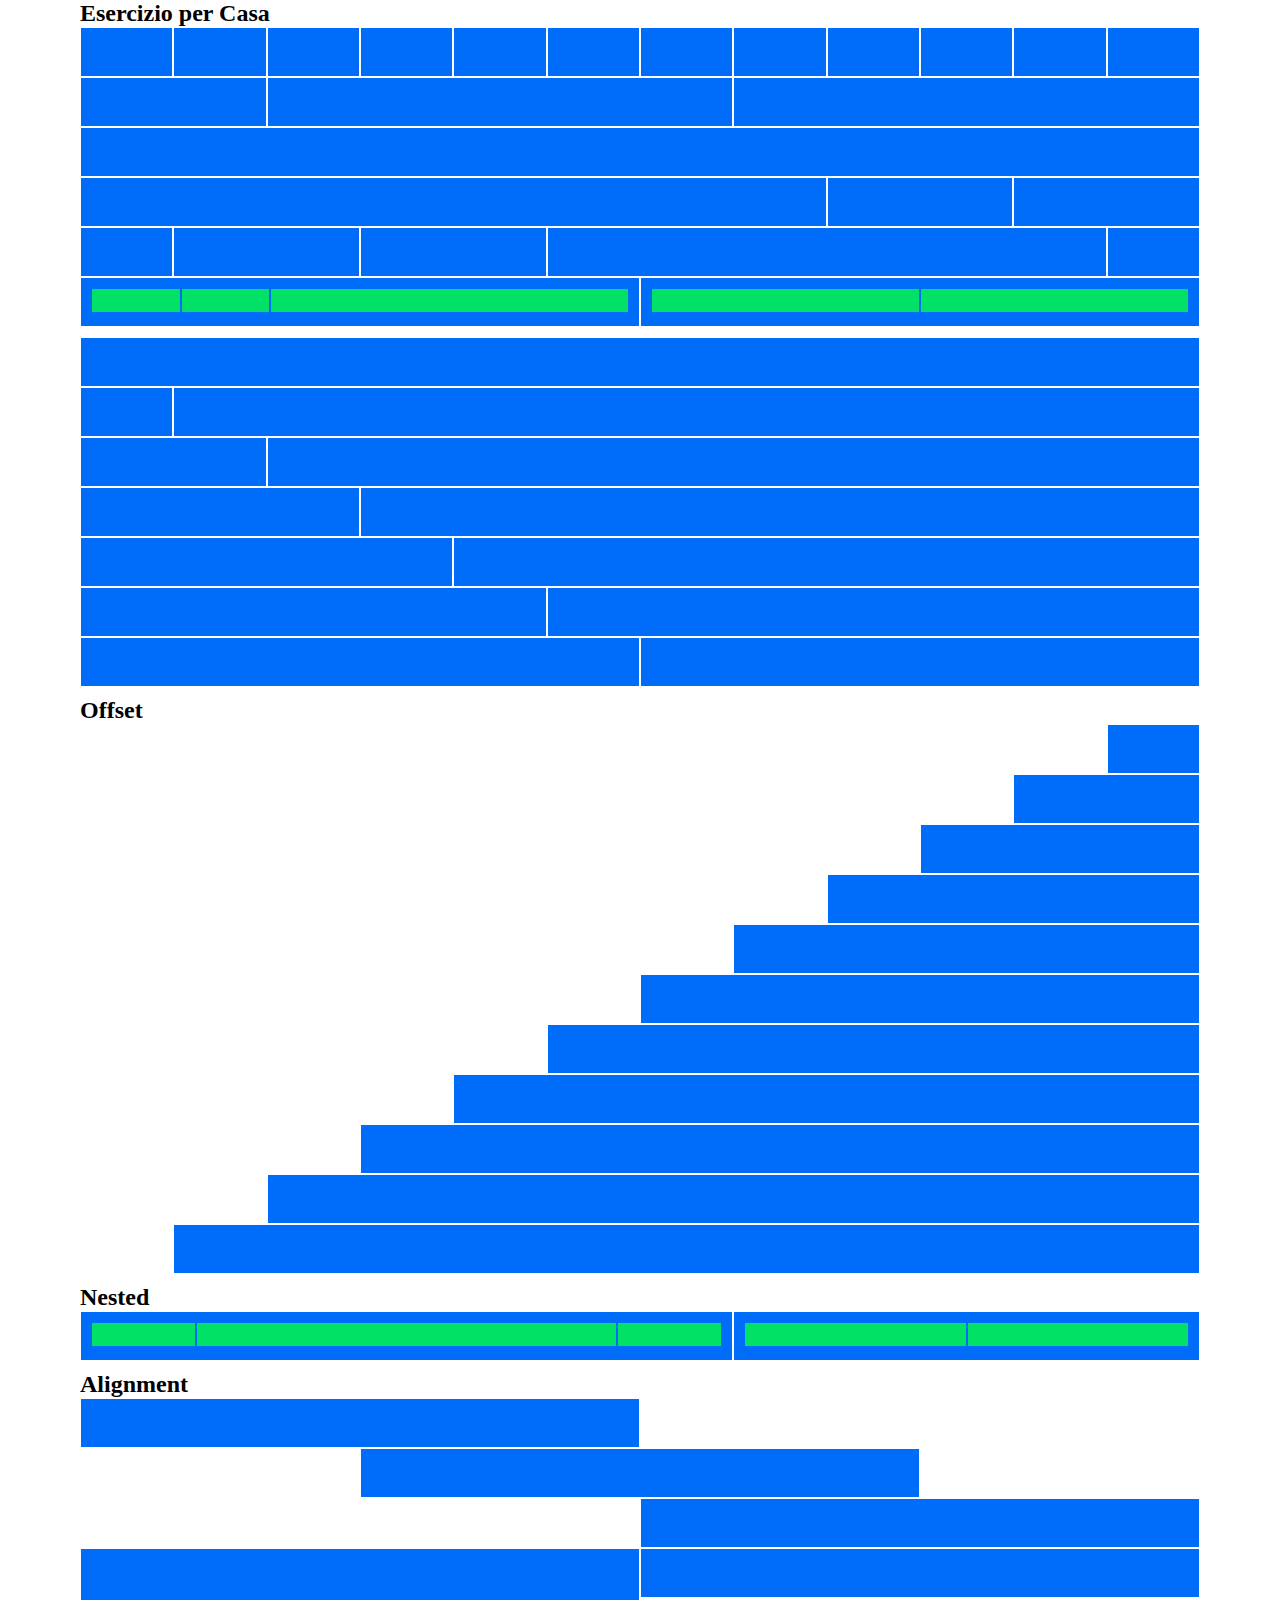
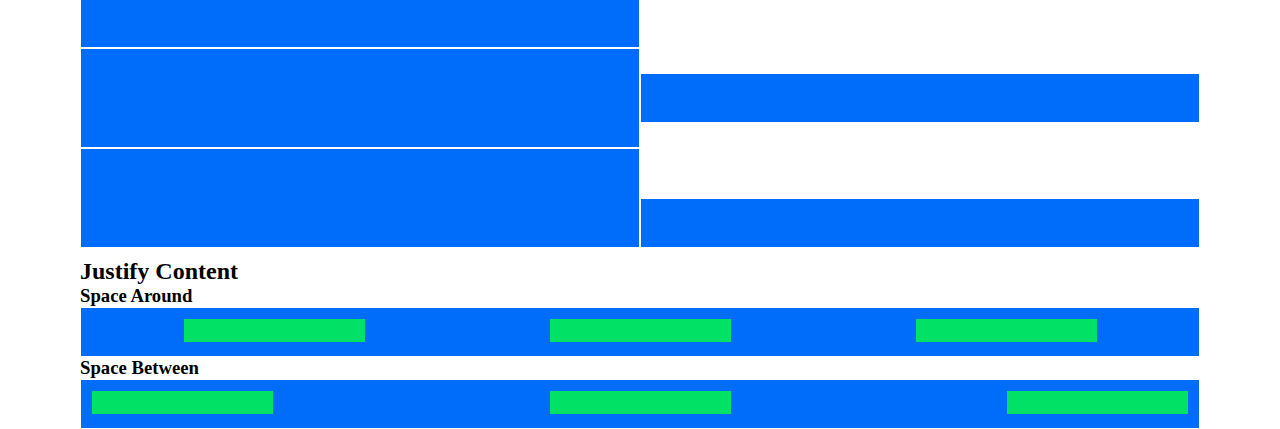
<file: index.html>
<!DOCTYPE html>
<html lang="it">
<head>
    <meta charset="UTF-8">
    <meta name="viewport" content="width=device-width, initial-scale=1.0">
    <title>12Bool</title>
    <link rel="stylesheet" href="css/12bool.css">
    <link rel="stylesheet" href="css/style.css">
</head>
<body>
    <section class="my-container">
        <h2>Esercizio per Casa</h2>
        <div class="margin-bottom">
            <div class="my-row">
                <div class="my-col-1">
                    <div class="box"></div>
                </div>
                <div class="my-col-1">
                    <div class="box"></div>
                </div>
                <div class="my-col-1">
                    <div class="box"></div>
                </div>
                <div class="my-col-1">
                    <div class="box"></div>
                </div>
                <div class="my-col-1">
                    <div class="box"></div>
                </div>
                <div class="my-col-1">
                    <div class="box"></div>
                </div>
                <div class="my-col-1">
                    <div class="box"></div>
                </div>
                <div class="my-col-1">
                    <div class="box"></div>
                </div>
                <div class="my-col-1">
                    <div class="box"></div>
                </div>
                <div class="my-col-1">
                    <div class="box"></div>
                </div>
                <div class="my-col-1">
                    <div class="box"></div>
                </div>
                <div class="my-col-1">
                    <div class="box"></div>
                </div>
            </div>
            <div class="my-row">
                <div class="my-col-2">
                    <div class="box"></div>
                </div>
                <div class="my-col-5">
                    <div class="box"></div>
                </div>
                <div class="my-col-5">
                    <div class="box"></div>
                </div>
            </div>
            <div class="my-row">
                <div class="my-col-12">
                    <div class="box"></div>
                </div>
            </div>
            <div class="my-row">
                <div class="my-col-8">
                    <div class="box"></div>
                </div>
                <div class="my-col-2">
                    <div class="box"></div>
                </div>
                <div class="my-col-2">
                    <div class="box"></div>
                </div>
            </div>
            <div class="my-row">
                <div class="my-col-1">
                    <div class="box"></div>
                </div>
                <div class="my-col-2">
                    <div class="box"></div>
                </div>
                <div class="my-col-2">
                    <div class="box"></div>
                </div>
                <div class="my-col-6">
                    <div class="box"></div>
                </div>
                <div class="my-col-1">
                    <div class="box"></div>
                </div>
            </div>
            <div class="my-row">
                <div class="my-col-6">
                    <div class="box my-row p-10">
                        <div class="my-col-2">
                            <div class="green-box"></div>
                        </div>
                        <div class="my-col-2">
                            <div class="green-box"></div>
                        </div>
                        <div class="my-col-8">
                            <div class="green-box"></div>
                        </div>
                    </div>
                </div>
                <div class="my-col-6">
                    <div class="box my-row p-10">
                        <div class="my-col-6">
                            <div class="green-box"></div>
                        </div>
                        <div class="my-col-6">
                            <div class="green-box"></div>
                        </div>
                    </div>
                </div>
            </div>
        </div>
        <div class="margin-bottom">
            <div class="my-row">
                <div class="my-col-12">
                    <div class="box"></div>
                </div>
            </div>
            <div class="my-row">
                <div class="my-col-1">
                    <div class="box"></div>
                </div>
                <div class="my-col-11">
                    <div class="box"></div>
                </div>
            </div>
            <div class="my-row">
                <div class="my-col-2">
                    <div class="box"></div>
                </div>
                <div class="my-col-10">
                    <div class="box"></div>
                </div>
            </div>
            <div class="my-row">
                <div class="my-col-3">
                    <div class="box"></div>
                </div>
                <div class="my-col-9">
                    <div class="box"></div>
                </div>
            </div>
            <div class="my-row">
                <div class="my-col-4">
                    <div class="box"></div>
                </div>
                <div class="my-col-8">
                    <div class="box"></div>
                </div>
            </div>
            <div class="my-row">
                <div class="my-col-5">
                    <div class="box"></div>
                </div>
                <div class="my-col-7">
                    <div class="box"></div>
                </div>
            </div>
            <div class="my-row">
                <div class="my-col-6">
                    <div class="box"></div>
                </div>
                <div class="my-col-6">
                    <div class="box"></div>
                </div>
            </div>
        </div>
        <h2>Offset</h2>
        <div class="margin-bottom">
            <div class="my-row">
                <div class="my-col-offset-11">
                </div>
                <div class="my-col-1">
                    <div class="box"></div>
                </div>
            </div>
            <div class="my-row">
                <div class="my-col-offset-10">
                </div>
                <div class="my-col-2">
                    <div class="box"></div>
                </div>
            </div>
            <div class="my-row">
                <div class="my-col-offset-9">
                </div>
                <div class="my-col-3">
                    <div class="box"></div>
                </div>
            </div>
            <div class="my-row">
                <div class="my-col-offset-8">
                </div>
                <div class="my-col-4">
                    <div class="box"></div>
                </div>
            </div>
            <div class="my-row">
                <div class="my-col-offset-7">
                </div>
                <div class="my-col-5">
                    <div class="box"></div>
                </div>
            </div>
            <div class="my-row">
                <div class="my-col-offset-6">
                </div>
                <div class="my-col-6">
                    <div class="box"></div>
                </div>
            </div>
            <div class="my-row">
                <div class="my-col-offset-5">
                </div>
                <div class="my-col-7">
                    <div class="box"></div>
                </div>
            </div>
            <div class="my-row">
                <div class="my-col-offset-4">
                </div>
                <div class="my-col-8">
                    <div class="box"></div>
                </div>
            </div>
            <div class="my-row">
                <div class="my-col-offset-3">
                </div>
                <div class="my-col-9">
                    <div class="box"></div>
                </div>
            </div>
            <div class="my-row">
                <div class="my-col-offset-2">
                </div>
                <div class="my-col-10">
                    <div class="box"></div>
                </div>
            </div>
            <div class="my-row">
                <div class="my-col-offset-1">
                </div>
                <div class="my-col-11">
                    <div class="box"></div>
                </div>
            </div>
        </div>
        <h2>Nested</h2>
        <div class="margin-bottom">
            <div class="my-row">
                <div class="my-col-7">
                    <div class="box my-row p-10">
                            <div class="my-col-2">
                                <div class="green-box"></div>
                            </div>
                            <div class="my-col-8">
                                <div class="green-box"></div>
                            </div>
                            <div class="my-col-2">
                                <div class="green-box"></div>
                            </div>
                        </div>
                    </div>
                <div class="my-col-5">
                    <div class="box my-row p-10">
                        <div class="my-col-6">
                            <div class="green-box"></div>
                        </div>
                        <div class="my-col-6">
                            <div class="green-box"></div>
                        </div>
                    </div>
                </div>
            </div>
        </div>
        <h2>Alignment</h2>
        <div class="margin-bottom">
            <div class="my-row">
                <div class="my-col-6">
                    <div class="box"></div>
                </div>
            </div>
            <div class="my-row justify-center">
                <div class="my-col-6">
                    <div class="box"></div>
                </div>
            </div>
            <div class="my-row justify-end">
                <div class="my-col-6">
                    <div class="box"></div>
                </div>
            </div>
            <div class="my-row">
                <div class="my-col-6">
                    <div class="box height"></div>
                </div>
                <div class="my-col-6">
                    <div class="box"></div>
                </div>
            </div>
            <div class="my-row">
                <div class="my-col-6">
                    <div class="box height"></div>
                </div>
                <div class="my-col-6 align-center">
                    <div class="box"></div>
                </div>
            </div>
            <div class="my-row">
                <div class="my-col-6">
                    <div class="box height"></div>
                </div>
                <div class="my-col-6 align-end">
                    <div class="box"></div>
                </div>
            </div>
        </div>
        <h2>Justify Content</h2>
        <h3>Space Around</h3>
        <div class="my-row">
            <div class="my-col-12">
                <div class="box my-row space-around p-10">
                    <div class="my-col-2 green-box"></div>
                    <div class="my-col-2 green-box"></div>
                    <div class="my-col-2 green-box"></div>
                </div>
            </div>
        </div>
        <h3>Space Between</h3>
        <div class="my-row">
            <div class="my-col-12">
                <div class="box my-row space-between p-10">
                    <div class="my-col-2 green-box"></div>
                    <div class="my-col-2 green-box"></div>
                    <div class="my-col-2 green-box"></div>
                </div>
            </div>
        </div>
    </section>
</body>
</html>
</file>
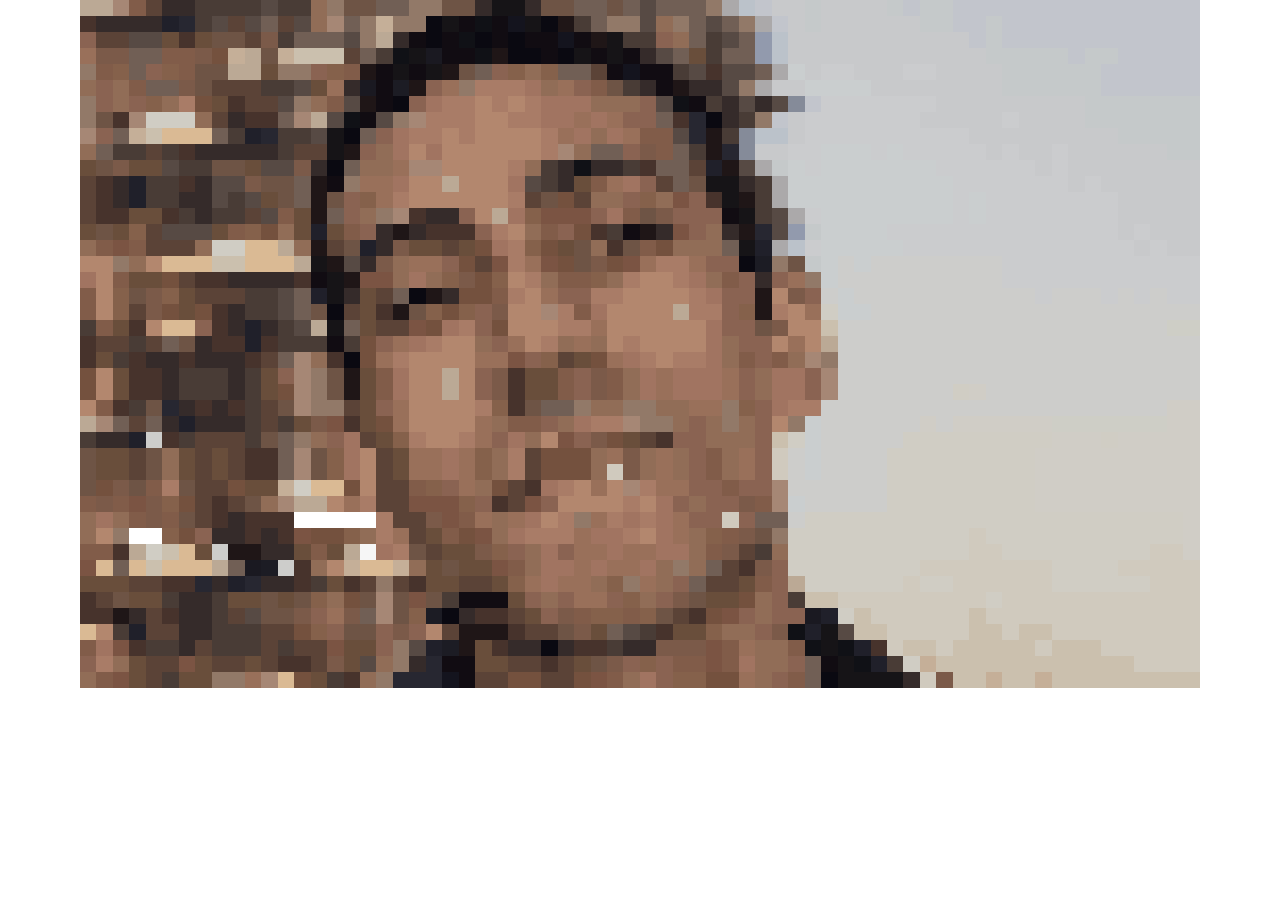
<file: bonus/bonus.html>
<!DOCTYPE html>
<html lang="it">
<head>
    <meta charset="UTF-8">
    <meta name="viewport" content="width=device-width, initial-scale=1.0">
    <title>bonus</title>
    <link rel="stylesheet" href="css/bonus.css">
</head>
<body>
    <section class="my-container">
        <div class="my-row">
            <div class="my-col">
                <div class="box color-34"></div>
            </div>
            <div class="my-col">
                <div class="box color-34"></div>
            </div>
            <div class="my-col">
                <div class="box color-32"></div>
            </div>
            <div class="my-col">
                <div class="box color-31"></div>
            </div>
            <div class="my-col">
                <div class="box color-23"></div>
            </div>
            <div class="my-col">
                <div class="box color-18"></div>
            </div>
            <div class="my-col">
                <div class="box color-18"></div>
            </div>
            <div class="my-col">
                <div class="box color-19"></div>
            </div>
            <div class="my-col">
                <div class="box color-19"></div>
            </div>
            <div class="my-col">
                <div class="box color-19"></div>
            </div>
            <div class="my-col">
                <div class="box color-19"></div>
            </div>
            <div class="my-col">
                <div class="box color-15"></div>
            </div>
            <div class="my-col">
                <div class="box color-19"></div>
            </div>
            <div class="my-col">
                <div class="box color-19"></div>
            </div>
            <div class="my-col">
                <div class="box color-30"></div>
            </div>
            <div class="my-col">
                <div class="box color-21"></div>
            </div>
            <div class="my-col">
                <div class="box color-41"></div>
            </div>
            <div class="my-col">
                <div class="box color-41"></div>
            </div>
            <div class="my-col">
                <div class="box color-8"></div>
            </div>
            <div class="my-col">
                <div class="box color-8"></div>
            </div>
            <div class="my-col">
                <div class="box color-21"></div>
            </div>
            <div class="my-col">
                <div class="box color-21"></div>
            </div>
            <div class="my-col">
                <div class="box color-41"></div>
            </div>
            <div class="my-col">
                <div class="box color-41"></div>
            </div>
            <div class="my-col">
                <div class="box color-18"></div>
            </div>
            <div class="my-col">
                <div class="box color-17"></div>
            </div>
            <div class="my-col">
                <div class="box color-17"></div>
            </div>
            <div class="my-col">
                <div class="box color-18"></div>
            </div>
            <div class="my-col">
                <div class="box color-41"></div>
            </div>
            <div class="my-col">
                <div class="box color-41"></div>
            </div>
            <div class="my-col">
                <div class="box color-8"></div>
            </div>
            <div class="my-col">
                <div class="box color-8"></div>
            </div>
            <div class="my-col">
                <div class="box color-41"></div>
            </div>
            <div class="my-col">
                <div class="box color-8"></div>
            </div>
            <div class="my-col">
                <div class="box color-15"></div>
            </div>
            <div class="my-col">
                <div class="box color-8"></div>
            </div>
            <div class="my-col">
                <div class="box color-8"></div>
            </div>
            <div class="my-col">
                <div class="box color-8"></div>
            </div>
            <div class="my-col">
                <div class="box color-21"></div>
            </div>
            <div class="my-col">
                <div class="box color-22"></div>
            </div>
            <div class="my-col">
                <div class="box color-12"></div>
            </div>
            <div class="my-col">
                <div class="box color-20"></div>
            </div>
            <div class="my-col">
                <div class="box color-53"></div>
            </div>
            <div class="my-col">
                <div class="box color-53"></div>
            </div>
            <div class="my-col">
                <div class="box color-52"></div>
            </div>
            <div class="my-col">
                <div class="box color-53"></div>
            </div>
            <div class="my-col">
                <div class="box color-53"></div>
            </div>
            <div class="my-col">
                <div class="box color-53"></div>
            </div>
            <div class="my-col">
                <div class="box color-53"></div>
            </div>
            <div class="my-col">
                <div class="box color-52"></div>
            </div>
            <div class="my-col">
                <div class="box color-20"></div>
            </div>
            <div class="my-col">
                <div class="box color-52"></div>
            </div>
            <div class="my-col">
                <div class="box color-52"></div>
            </div>
            <div class="my-col">
                <div class="box color-20"></div>
            </div>
            <div class="my-col">
                <div class="box color-20"></div>
            </div>
            <div class="my-col">
                <div class="box color-20"></div>
            </div>
            <div class="my-col">
                <div class="box color-20"></div>
            </div>
            <div class="my-col">
                <div class="box color-20"></div>
            </div>
            <div class="my-col">
                <div class="box color-20"></div>
            </div>
            <div class="my-col">
                <div class="box color-20"></div>
            </div>
            <div class="my-col">
                <div class="box color-20"></div>
            </div>
            <div class="my-col">
                <div class="box color-20"></div>
            </div>
            <div class="my-col">
                <div class="box color-20"></div>
            </div>
            <div class="my-col">
                <div class="box color-20"></div>
            </div>
            <div class="my-col">
                <div class="box color-20"></div>
            </div>
            <div class="my-col">
                <div class="box color-20"></div>
            </div>
            <div class="my-col">
                <div class="box color-20"></div>
            </div>
            <div class="my-col">
                <div class="box color-20"></div>
            </div>
        </div>
        <div class="my-row">
            <div class="my-col">
                <div class="box color-24"></div>
            </div>
            <div class="my-col">
                <div class="box color-18"></div>
            </div>
            <div class="my-col">
                <div class="box color-18"></div>
            </div>
            <div class="my-col">
                <div class="box color-18"></div>
            </div>
            <div class="my-col">
                <div class="box color-18"></div>
            </div>
            <div class="my-col">
                <div class="box color-5"></div>
            </div>
            <div class="my-col">
                <div class="box color-6"></div>
            </div>
            <div class="my-col">
                <div class="box color-19"></div>
            </div>
            <div class="my-col">
                <div class="box color-15"></div>
            </div>
            <div class="my-col">
                <div class="box color-23"></div>
            </div>
            <div class="my-col">
                <div class="box color-15"></div>
            </div>
            <div class="my-col">
                <div class="box color-8"></div>
            </div>
            <div class="my-col">
                <div class="box color-23"></div>
            </div>
            <div class="my-col">
                <div class="box color-15"></div>
            </div>
            <div class="my-col">
                <div class="box color-30"></div>
            </div>
            <div class="my-col">
                <div class="box color-32"></div>
            </div>
            <div class="my-col">
                <div class="box color-8"></div>
            </div>
            <div class="my-col">
                <div class="box color-21"></div>
            </div>
            <div class="my-col">
                <div class="box color-33"></div>
            </div>
            <div class="my-col">
                <div class="box color-21"></div>
            </div>
            <div class="my-col">
                <div class="box color-21"></div>
            </div>
            <div class="my-col">
                <div class="box color-16"></div>
            </div>
            <div class="my-col">
                <div class="box color-17"></div>
            </div>
            <div class="my-col">
                <div class="box color-3"></div>
            </div>
            <div class="my-col">
                <div class="box color-14"></div>
            </div>
            <div class="my-col">
                <div class="box color-3"></div>
            </div>
            <div class="my-col">
                <div class="box color-2"></div>
            </div>
            <div class="my-col">
                <div class="box color-17"></div>
            </div>
            <div class="my-col">
                <div class="box color-16"></div>
            </div>
            <div class="my-col">
                <div class="box color-42"></div>
            </div>
            <div class="my-col">
                <div class="box color-19"></div>
            </div>
            <div class="my-col">
                <div class="box color-8"></div>
            </div>
            <div class="my-col">
                <div class="box color-21"></div>
            </div>
            <div class="my-col">
                <div class="box color-21"></div>
            </div>
            <div class="my-col">
                <div class="box color-15"></div>
            </div>
            <div class="my-col">
                <div class="box color-30"></div>
            </div>
            <div class="my-col">
                <div class="box color-21"></div>
            </div>
            <div class="my-col">
                <div class="box color-8"></div>
            </div>
            <div class="my-col">
                <div class="box color-15"></div>
            </div>
            <div class="my-col">
                <div class="box color-8"></div>
            </div>
            <div class="my-col">
                <div class="box color-21"></div>
            </div>
            <div class="my-col">
                <div class="box color-22"></div>
            </div>
            <div class="my-col">
                <div class="box color-20"></div>
            </div>
            <div class="my-col">
                <div class="box color-53"></div>
            </div>
            <div class="my-col">
                <div class="box color-52"></div>
            </div>
            <div class="my-col">
                <div class="box color-53"></div>
            </div>
            <div class="my-col">
                <div class="box color-53"></div>
            </div>
            <div class="my-col">
                <div class="box color-53"></div>
            </div>
            <div class="my-col">
                <div class="box color-53"></div>
            </div>
            <div class="my-col">
                <div class="box color-53"></div>
            </div>
            <div class="my-col">
                <div class="box color-53"></div>
            </div>
            <div class="my-col">
                <div class="box color-52"></div>
            </div>
            <div class="my-col">
                <div class="box color-52"></div>
            </div>
            <div class="my-col">
                <div class="box color-20"></div>
            </div>
            <div class="my-col">
                <div class="box color-20"></div>
            </div>
            <div class="my-col">
                <div class="box color-52"></div>
            </div>
            <div class="my-col">
                <div class="box color-20"></div>
            </div>
            <div class="my-col">
                <div class="box color-20"></div>
            </div>
            <div class="my-col">
                <div class="box color-20"></div>
            </div>
            <div class="my-col">
                <div class="box color-20"></div>
            </div>
            <div class="my-col">
                <div class="box color-20"></div>
            </div>
            <div class="my-col">
                <div class="box color-20"></div>
            </div>
            <div class="my-col">
                <div class="box color-20"></div>
            </div>
            <div class="my-col">
                <div class="box color-20"></div>
            </div>
            <div class="my-col">
                <div class="box color-20"></div>
            </div>
            <div class="my-col">
                <div class="box color-20"></div>
            </div>
            <div class="my-col">
                <div class="box color-20"></div>
            </div>
            <div class="my-col">
                <div class="box color-20"></div>
            </div>
        </div>
        
        <div class="my-row">
            <div class="my-col">
                <div class="box color-28"></div>
            </div>
            <div class="my-col">
                <div class="box color-23"></div>
            </div>
            <div class="my-col">
                <div class="box color-23"></div>
            </div>
            <div class="my-col">
                <div class="box color-15"></div>
            </div>
            <div class="my-col">
                <div class="box color-15"></div>
            </div>
            <div class="my-col">
                <div class="box color-40"></div>
            </div>
            <div class="my-col">
                <div class="box color-24"></div>
            </div>
            <div class="my-col">
                <div class="box color-40"></div>
            </div>
            <div class="my-col">
                <div class="box color-41"></div>
            </div>
            <div class="my-col">
                <div class="box color-41"></div>
            </div>
            <div class="my-col">
                <div class="box color-23"></div>
            </div>
            <div class="my-col">
                <div class="box color-36"></div>
            </div>
            <div class="my-col">
                <div class="box color-19"></div>
            </div>
            <div class="my-col">
                <div class="box color-8"></div>
            </div>
            <div class="my-col">
                <div class="box color-8"></div>
            </div>
            <div class="my-col">
                <div class="box color-8"></div>
            </div>
            <div class="my-col">
                <div class="box color-15"></div>
            </div>
            <div class="my-col">
                <div class="box color-21"></div>
            </div>
            <div class="my-col">
                <div class="box color-34"></div>
            </div>
            <div class="my-col">
                <div class="box color-18"></div>
            </div>
            <div class="my-col">
                <div class="box color-3"></div>
            </div>
            <div class="my-col">
                <div class="box color-16"></div>
            </div>
            <div class="my-col">
                <div class="box color-3"></div>
            </div>
            <div class="my-col">
                <div class="box color-14"></div>
            </div>
            <div class="my-col">
                <div class="box color-16"></div>
            </div>
            <div class="my-col">
                <div class="box color-3"></div>
            </div>
            <div class="my-col">
                <div class="box color-16"></div>
            </div>
            <div class="my-col">
                <div class="box color-3"></div>
            </div>
            <div class="my-col">
                <div class="box color-3"></div>
            </div>
            <div class="my-col">
                <div class="box color-2"></div>
            </div>
            <div class="my-col">
                <div class="box color-3"></div>
            </div>
            <div class="my-col">
                <div class="box color-42"></div>
            </div>
            <div class="my-col">
                <div class="box color-17"></div>
            </div>
            <div class="my-col">
                <div class="box color-19"></div>
            </div>
            <div class="my-col">
                <div class="box color-19"></div>
            </div>
            <div class="my-col">
                <div class="box color-28"></div>
            </div>
            <div class="my-col">
                <div class="box color-30"></div>
            </div>
            <div class="my-col">
                <div class="box color-8"></div>
            </div>
            <div class="my-col">
                <div class="box color-19"></div>
            </div>
            <div class="my-col">
                <div class="box color-15"></div>
            </div>
            <div class="my-col">
                <div class="box color-8"></div>
            </div>
            <div class="my-col">
                <div class="box color-9"></div>
            </div>
            <div class="my-col">
                <div class="box color-12"></div>
            </div>
            <div class="my-col">
                <div class="box color-53"></div>
            </div>
            <div class="my-col">
                <div class="box color-53"></div>
            </div>
            <div class="my-col">
                <div class="box color-53"></div>
            </div>
            <div class="my-col">
                <div class="box color-53"></div>
            </div>
            <div class="my-col">
                <div class="box color-53"></div>
            </div>
            <div class="my-col">
                <div class="box color-53"></div>
            </div>
            <div class="my-col">
                <div class="box color-53"></div>
            </div>
            <div class="my-col">
                <div class="box color-53"></div>
            </div>
            <div class="my-col">
                <div class="box color-53"></div>
            </div>
            <div class="my-col">
                <div class="box color-53"></div>
            </div>
            <div class="my-col">
                <div class="box color-53"></div>
            </div>
            <div class="my-col">
                <div class="box color-20"></div>
            </div>
            <div class="my-col">
                <div class="box color-52"></div>
            </div>
            <div class="my-col">
                <div class="box color-20"></div>
            </div>
            <div class="my-col">
                <div class="box color-20"></div>
            </div>
            <div class="my-col">
                <div class="box color-20"></div>
            </div>
            <div class="my-col">
                <div class="box color-20"></div>
            </div>
            <div class="my-col">
                <div class="box color-20"></div>
            </div>
            <div class="my-col">
                <div class="box color-20"></div>
            </div>
            <div class="my-col">
                <div class="box color-20"></div>
            </div>
            <div class="my-col">
                <div class="box color-20"></div>
            </div>
            <div class="my-col">
                <div class="box color-20"></div>
            </div>
            <div class="my-col">
                <div class="box color-20"></div>
            </div>
            <div class="my-col">
                <div class="box color-20"></div>
            </div>
            <div class="my-col">
                <div class="box color-20"></div>
            </div>
        </div>
        <div class="my-row">
            <div class="my-col"> <div class="box color-27"></div></div>
            <div class="my-col"> <div class="box color-36"></div></div>
            <div class="my-col"> <div class="box color-36"></div></div>
            <div class="my-col"> <div class="box color-8"></div></div>
            <div class="my-col"> <div class="box color-8"></div></div>
            <div class="my-col"> <div class="box color-31"></div></div>
            <div class="my-col"> <div class="box color-31"></div></div>
            <div class="my-col"> <div class="box color-36"></div></div>
            <div class="my-col"> <div class="box color-38"></div></div>
            <div class="my-col"> <div class="box color-33"></div></div>
            <div class="my-col"> <div class="box color-34"></div></div>
            <div class="my-col"> <div class="box color-41"></div></div>
            <div class="my-col"> <div class="box color-33"></div></div>
            <div class="my-col"> <div class="box color-25"></div></div>
            <div class="my-col"> <div class="box color-25"></div></div>
            <div class="my-col"> <div class="box color-25"></div></div>
            <div class="my-col"> <div class="box color-23"></div></div>
            <div class="my-col"> <div class="box color-8"></div></div>
            <div class="my-col"> <div class="box color-19"></div></div>
            <div class="my-col"> <div class="box color-14"></div></div>
            <div class="my-col"> <div class="box color-17"></div></div>
            <div class="my-col"> <div class="box color-1"></div></div>
            <div class="my-col"> <div class="box color-3"></div></div>
            <div class="my-col"> <div class="box color-3"></div></div>
            <div class="my-col"> <div class="box color-14"></div></div>
            <div class="my-col"> <div class="box color-42"></div></div>
            <div class="my-col"> <div class="box color-16"></div></div>
            <div class="my-col"> <div class="box color-16"></div></div>
            <div class="my-col"> <div class="box color-3"></div></div>
            <div class="my-col"> <div class="box color-16"></div></div>
            <div class="my-col"> <div class="box color-17"></div></div>
            <div class="my-col"> <div class="box color-3"></div></div>
            <div class="my-col"> <div class="box color-17"></div></div>
            <div class="my-col"> <div class="box color-3"></div></div>
            <div class="my-col"> <div class="box color-18"></div></div>
            <div class="my-col"> <div class="box color-15"></div></div>
            <div class="my-col"> <div class="box color-8"></div></div>
            <div class="my-col"> <div class="box color-40"></div></div>
            <div class="my-col"> <div class="box color-19"></div></div>
            <div class="my-col"> <div class="box color-8"></div></div>
            <div class="my-col"> <div class="box color-8"></div></div>
            <div class="my-col"> <div class="box color-9"></div></div>
            <div class="my-col"> <div class="box color-12"></div></div>
            <div class="my-col"> <div class="box color-53"></div></div>
            <div class="my-col"> <div class="box color-53"></div></div>
            <div class="my-col"> <div class="box color-53"></div></div>
            <div class="my-col"> <div class="box color-53"></div></div>
            <div class="my-col"> <div class="box color-53"></div></div>
            <div class="my-col"> <div class="box color-53"></div></div>
            <div class="my-col"> <div class="box color-53"></div></div>
            <div class="my-col"> <div class="box color-53"></div></div>
            <div class="my-col"> <div class="box color-53"></div></div>
            <div class="my-col"> <div class="box color-53"></div></div>
            <div class="my-col"> <div class="box color-53"></div></div>
            <div class="my-col"> <div class="box color-53"></div></div>
            <div class="my-col"> <div class="box color-52"></div></div>
            <div class="my-col"> <div class="box color-52"></div></div>
            <div class="my-col"> <div class="box color-52"></div></div>
            <div class="my-col"> <div class="box color-52"></div></div>
            <div class="my-col"> <div class="box color-52"></div></div>
            <div class="my-col"> <div class="box color-20"></div></div>
            <div class="my-col"> <div class="box color-52"></div></div>
            <div class="my-col"> <div class="box color-52"></div></div>
            <div class="my-col"> <div class="box color-20"></div></div>
            <div class="my-col"> <div class="box color-20"></div></div>
            <div class="my-col"> <div class="box color-20"></div></div>
            <div class="my-col"> <div class="box color-20"></div></div>
            <div class="my-col"> <div class="box color-20"></div></div>
            <div class="my-col"> <div class="box color-21"></div></div>
            <div class="my-col"> <div class="box color-31"></div></div>
            <div class="my-col"> <div class="box color-29"></div></div>
            <div class="my-col"> <div class="box color-8"></div></div>
            <div class="my-col"> <div class="box color-28"></div></div>
            <div class="my-col"> <div class="box color-29"></div></div>
            <div class="my-col"> <div class="box color-31"></div></div>
            <div class="my-col"> <div class="box color-41"></div></div>
            <div class="my-col"> <div class="box color-41"></div></div>
            <div class="my-col"> <div class="box color-34"></div></div>
            <div class="my-col"> <div class="box color-34"></div></div>
            <div class="my-col"> <div class="box color-40"></div></div>
            <div class="my-col"> <div class="box color-21"></div></div>
            <div class="my-col"> <div class="box color-21"></div></div>
            <div class="my-col"> <div class="box color-28"></div></div>
            <div class="my-col"> <div class="box color-29"></div></div>
            <div class="my-col"> <div class="box color-31"></div></div>
            <div class="my-col"> <div class="box color-42"></div></div>
            <div class="my-col"> <div class="box color-3"></div></div>
            <div class="my-col"> <div class="box color-17"></div></div>
            <div class="my-col"> <div class="box color-3"></div></div>
            <div class="my-col"> <div class="box color-17"></div></div>
            <div class="my-col"> <div class="box color-42"></div></div>
            <div class="my-col"> <div class="box color-41"></div></div>
            <div class="my-col"> <div class="box color-8"></div></div>
            <div class="my-col"> <div class="box color-28"></div></div>
            <div class="my-col"> <div class="box color-29"></div></div>
            <div class="my-col"> <div class="box color-30"></div></div>
            <div class="my-col"> <div class="box color-29"></div></div>
            <div class="my-col"> <div class="box color-8"></div></div>
            <div class="my-col"> <div class="box color-8"></div></div>
            <div class="my-col"> <div class="box color-23"></div></div>
            <div class="my-col"> <div class="box color-3"></div></div>
            <div class="my-col"> <div class="box color-2"></div></div>
            <div class="my-col"> <div class="box color-3"></div></div>
            <div class="my-col"> <div class="box color-3"></div></div>
            <div class="my-col"> <div class="box color-19"></div></div>
            <div class="my-col"> <div class="box color-15"></div></div>
            <div class="my-col"> <div class="box color-24"></div></div>
            <div class="my-col"> <div class="box color-15"></div></div>
            <div class="my-col"> <div class="box color-15"></div></div>
            <div class="my-col"> <div class="box color-8"></div></div>
            <div class="my-col"> <div class="box color-22"></div></div>
            <div class="my-col"> <div class="box color-49"></div></div>
            <div class="my-col"> <div class="box color-53"></div></div>
            <div class="my-col"> <div class="box color-51"></div></div>
            <div class="my-col"> <div class="box color-51"></div></div>
            <div class="my-col"> <div class="box color-53"></div></div>
            <div class="my-col"> <div class="box color-53"></div></div>
            <div class="my-col"> <div class="box color-53"></div></div>
            <div class="my-col"> <div class="box color-51"></div></div>
            <div class="my-col"> <div class="box color-51"></div></div>
            <div class="my-col"> <div class="box color-53"></div></div>
            <div class="my-col"> <div class="box color-53"></div></div>
            <div class="my-col"> <div class="box color-53"></div></div>
            <div class="my-col"> <div class="box color-53"></div></div>
            <div class="my-col"> <div class="box color-52"></div></div>
            <div class="my-col"> <div class="box color-52"></div></div>
            <div class="my-col"> <div class="box color-52"></div></div>
            <div class="my-col"> <div class="box color-52"></div></div>
            <div class="my-col"> <div class="box color-52"></div></div>
            <div class="my-col"> <div class="box color-52"></div></div>
            <div class="my-col"> <div class="box color-20"></div></div>
            <div class="my-col"> <div class="box color-20"></div></div>
            <div class="my-col"> <div class="box color-20"></div></div>
            <div class="my-col"> <div class="box color-20"></div></div>
            <div class="my-col"> <div class="box color-20"></div></div>
            <div class="my-col"> <div class="box color-20"></div></div>
            <div class="my-col"> <div class="box color-30"></div></div>
            <div class="my-col"> <div class="box color-28"></div></div>
            <div class="my-col"> <div class="box color-30"></div></div>
            <div class="my-col"> <div class="box color-31"></div></div>
            <div class="my-col"> <div class="box color-8"></div></div>
            <div class="my-col"> <div class="box color-8"></div></div>
            <div class="my-col"> <div class="box color-36"></div></div>
            <div class="my-col"> <div class="box color-41"></div></div>
            <div class="my-col"> <div class="box color-23"></div></div>
            <div class="my-col"> <div class="box color-23"></div></div>
            <div class="my-col"> <div class="box color-23"></div></div>
            <div class="my-col"> <div class="box color-19"></div></div>
            <div class="my-col"> <div class="box color-19"></div></div>
            <div class="my-col"> <div class="box color-15"></div></div>
            <div class="my-col"> <div class="box color-40"></div></div>
            <div class="my-col"> <div class="box color-27"></div></div>
            <div class="my-col"> <div class="box color-18"></div></div>
            <div class="my-col"> <div class="box color-1"></div></div>
            <div class="my-col"> <div class="box color-3"></div></div>
            <div class="my-col"> <div class="box color-4"></div></div>
            <div class="my-col"> <div class="box color-42"></div></div>
            <div class="my-col"> <div class="box color-28"></div></div>
            <div class="my-col"> <div class="box color-27"></div></div>
            <div class="my-col"> <div class="box color-21"></div></div>
            <div class="my-col"> <div class="box color-39"></div></div>
            <div class="my-col"> <div class="box color-39"></div></div>
            <div class="my-col"> <div class="box color-39"></div></div>
            <div class="my-col"> <div class="box color-26"></div></div>
            <div class="my-col"> <div class="box color-30"></div></div>
            <div class="my-col"> <div class="box color-27"></div></div>
            <div class="my-col"> <div class="box color-28"></div></div>
            <div class="my-col"> <div class="box color-31"></div></div>
            <div class="my-col"> <div class="box color-41"></div></div>
            <div class="my-col"> <div class="box color-19"></div></div>
            <div class="my-col"> <div class="box color-18"></div></div>
            <div class="my-col"> <div class="box color-3"></div></div>
            <div class="my-col"> <div class="box color-42"></div></div>
            <div class="my-col"> <div class="box color-18"></div></div>
            <div class="my-col"> <div class="box color-18"></div></div>
            <div class="my-col"> <div class="box color-15"></div></div>
            <div class="my-col"> <div class="box color-21"></div></div>
            <div class="my-col"> <div class="box color-22"></div></div>
            <div class="my-col"> <div class="box color-53"></div></div>
            <div class="my-col"> <div class="box color-53"></div></div>
            <div class="my-col"> <div class="box color-49"></div></div>
            <div class="my-col"> <div class="box color-49"></div></div>
            <div class="my-col"> <div class="box color-49"></div></div>
            <div class="my-col"> <div class="box color-49"></div></div>
            <div class="my-col"> <div class="box color-53"></div></div>
            <div class="my-col"> <div class="box color-53"></div></div>
            <div class="my-col"> <div class="box color-53"></div></div>
            <div class="my-col"> <div class="box color-53"></div></div>
            <div class="my-col"> <div class="box color-53"></div></div>
            <div class="my-col"> <div class="box color-53"></div></div>
            <div class="my-col"> <div class="box color-53"></div></div>
            <div class="my-col"> <div class="box color-53"></div></div>
            <div class="my-col"> <div class="box color-52"></div></div>
            <div class="my-col"> <div class="box color-52"></div></div>
            <div class="my-col"> <div class="box color-52"></div></div>
            <div class="my-col"> <div class="box color-52"></div></div>
            <div class="my-col"> <div class="box color-52"></div></div>
            <div class="my-col"> <div class="box color-52"></div></div>
            <div class="my-col"> <div class="box color-20"></div></div>
            <div class="my-col"> <div class="box color-20"></div></div>
            <div class="my-col"> <div class="box color-20"></div></div>
            <div class="my-col"> <div class="box color-20"></div></div>
            <div class="my-col"> <div class="box color-20"></div></div>
            <div class="my-col"> <div class="box color-20"></div></div>
            <div class="my-col"> <div class="box color-21"></div></div>
            <div class="my-col"> <div class="box color-28"></div></div>
            <div class="my-col"> <div class="box color-30"></div></div>
            <div class="my-col"> <div class="box color-28"></div></div>
            <div class="my-col"> <div class="box color-29"></div></div>
            <div class="my-col"> <div class="box color-30"></div></div>
            <div class="my-col"> <div class="box color-39"></div></div>
            <div class="my-col"> <div class="box color-38"></div></div>
            <div class="my-col"> <div class="box color-40"></div></div>
            <div class="my-col"> <div class="box color-24"></div></div>
            <div class="my-col"> <div class="box color-23"></div></div>
            <div class="my-col"> <div class="box color-23"></div></div>
            <div class="my-col"> <div class="box color-15"></div></div>
            <div class="my-col"> <div class="box color-21"></div></div>
            <div class="my-col"> <div class="box color-30"></div></div>
            <div class="my-col"> <div class="box color-31"></div></div>
            <div class="my-col"> <div class="box color-15"></div></div>
            <div class="my-col"> <div class="box color-42"></div></div>
            <div class="my-col"> <div class="box color-3"></div></div>
            <div class="my-col"> <div class="box color-16"></div></div>
            <div class="my-col"> <div class="box color-28"></div></div>
            <div class="my-col"> <div class="box color-26"></div></div>
            <div class="my-col"> <div class="box color-39"></div></div>
            <div class="my-col"> <div class="box color-39"></div></div>
            <div class="my-col"> <div class="box color-43"></div></div>
            <div class="my-col"> <div class="box color-39"></div></div>
            <div class="my-col"> <div class="box color-43"></div></div>
            <div class="my-col"> <div class="box color-39"></div></div>
            <div class="my-col"> <div class="box color-26"></div></div>
            <div class="my-col"> <div class="box color-26"></div></div>
            <div class="my-col"> <div class="box color-26"></div></div>
            <div class="my-col"> <div class="box color-30"></div></div>
            <div class="my-col"> <div class="box color-30"></div></div>
            <div class="my-col"> <div class="box color-30"></div></div>
            <div class="my-col"> <div class="box color-28"></div></div>
            <div class="my-col"> <div class="box color-15"></div></div>
            <div class="my-col"> <div class="box color-14"></div></div>
            <div class="my-col"> <div class="box color-3"></div></div>
            <div class="my-col"> <div class="box color-19"></div></div>
            <div class="my-col"> <div class="box color-18"></div></div>
            <div class="my-col"> <div class="box color-15"></div></div>
            <div class="my-col"> <div class="box color-18"></div></div>
            <div class="my-col"> <div class="box color-15"></div></div>
            <div class="my-col"> <div class="box color-7"></div></div>
            <div class="my-col"> <div class="box color-20"></div></div>
            <div class="my-col"> <div class="box color-51"></div></div>
            <div class="my-col"> <div class="box color-51"></div></div>
            <div class="my-col"> <div class="box color-51"></div></div>
            <div class="my-col"> <div class="box color-51"></div></div>
            <div class="my-col"> <div class="box color-51"></div></div>
            <div class="my-col"> <div class="box color-51"></div></div>
            <div class="my-col"> <div class="box color-51"></div></div>
            <div class="my-col"> <div class="box color-53"></div></div>
            <div class="my-col"> <div class="box color-53"></div></div>
            <div class="my-col"> <div class="box color-53"></div></div>
            <div class="my-col"> <div class="box color-53"></div></div>
            <div class="my-col"> <div class="box color-53"></div></div>
            <div class="my-col"> <div class="box color-53"></div></div>
            <div class="my-col"> <div class="box color-53"></div></div>
            <div class="my-col"> <div class="box color-53"></div></div>
            <div class="my-col"> <div class="box color-53"></div></div>
            <div class="my-col"> <div class="box color-52"></div></div>
            <div class="my-col"> <div class="box color-52"></div></div>
            <div class="my-col"> <div class="box color-52"></div></div>
            <div class="my-col"> <div class="box color-52"></div></div>
            <div class="my-col"> <div class="box color-52"></div></div>
            <div class="my-col"> <div class="box color-52"></div></div>
            <div class="my-col"> <div class="box color-52"></div></div>
            <div class="my-col"> <div class="box color-21"></div></div>
            <div class="my-col"> <div class="box color-41"></div></div>
            <div class="my-col"> <div class="box color-24"></div></div>
            <div class="my-col"> <div class="box color-32"></div></div>
            <div class="my-col"> <div class="box color-45"></div></div>
            <div class="my-col"> <div class="box color-45"></div></div>
            <div class="my-col"> <div class="box color-45"></div></div>
            <div class="my-col"> <div class="box color-30"></div></div>
            <div class="my-col"> <div class="box color-23"></div></div>
            <div class="my-col"> <div class="box color-18"></div></div>
            <div class="my-col"> <div class="box color-24"></div></div>
            <div class="my-col"> <div class="box color-24"></div></div>
            <div class="my-col"> <div class="box color-8"></div></div>
            <div class="my-col"> <div class="box color-32"></div></div>
            <div class="my-col"> <div class="box color-34"></div></div>
            <div class="my-col"> <div class="box color-15"></div></div>
            <div class="my-col"> <div class="box color-14"></div></div>
            <div class="my-col"> <div class="box color-3"></div></div>
            <div class="my-col"> <div class="box color-15"></div></div>
            <div class="my-col"> <div class="box color-21"></div></div>
            <div class="my-col"> <div class="box color-32"></div></div>
            <div class="my-col"> <div class="box color-39"></div></div>
            <div class="my-col"> <div class="box color-39"></div></div>
            <div class="my-col"> <div class="box color-39"></div></div>
            <div class="my-col"> <div class="box color-43"></div></div>
            <div class="my-col"> <div class="box color-43"></div></div>
            <div class="my-col"> <div class="box color-39"></div></div>
            <div class="my-col"> <div class="box color-39"></div></div>
            <div class="my-col"> <div class="box color-26"></div></div>
            <div class="my-col"> <div class="box color-26"></div></div>
            <div class="my-col"> <div class="box color-27"></div></div>
            <div class="my-col"> <div class="box color-26"></div></div>
            <div class="my-col"> <div class="box color-27"></div></div>
            <div class="my-col"> <div class="box color-28"></div></div>
            <div class="my-col"> <div class="box color-28"></div></div>
            <div class="my-col"> <div class="box color-8"></div></div>
            <div class="my-col"> <div class="box color-24"></div></div>
            <div class="my-col"> <div class="box color-6"></div></div>
            <div class="my-col"> <div class="box color-16"></div></div>
            <div class="my-col"> <div class="box color-18"></div></div>
            <div class="my-col"> <div class="box color-19"></div></div>
            <div class="my-col"> <div class="box color-21"></div></div>
            <div class="my-col"> <div class="box color-20"></div></div>
            <div class="my-col"> <div class="box color-53"></div></div>
            <div class="my-col"> <div class="box color-51"></div></div>
            <div class="my-col"> <div class="box color-51"></div></div>
            <div class="my-col"> <div class="box color-51"></div></div>
            <div class="my-col"> <div class="box color-51"></div></div>
            <div class="my-col"> <div class="box color-51"></div></div>
            <div class="my-col"> <div class="box color-51"></div></div>
            <div class="my-col"> <div class="box color-51"></div></div>
            <div class="my-col"> <div class="box color-53"></div></div>
            <div class="my-col"> <div class="box color-53"></div></div>
            <div class="my-col"> <div class="box color-53"></div></div>
            <div class="my-col"> <div class="box color-53"></div></div>
            <div class="my-col"> <div class="box color-53"></div></div>
            <div class="my-col"> <div class="box color-51"></div></div>
            <div class="my-col"> <div class="box color-53"></div></div>
            <div class="my-col"> <div class="box color-53"></div></div>
            <div class="my-col"> <div class="box color-53"></div></div>
            <div class="my-col"> <div class="box color-53"></div></div>
            <div class="my-col"> <div class="box color-52"></div></div>
            <div class="my-col"> <div class="box color-52"></div></div>
            <div class="my-col"> <div class="box color-52"></div></div>
            <div class="my-col"> <div class="box color-52"></div></div>
            <div class="my-col"> <div class="box color-52"></div></div>
            <div class="my-col"> <div class="box color-52"></div></div>
            <div class="my-col"> <div class="box color-52"></div></div>
            <div class="my-col"> <div class="box color-32"></div></div>
            <div class="my-col"> <div class="box color-28"></div></div>
            <div class="my-col"> <div class="box color-8"></div></div>
            <div class="my-col"> <div class="box color-33"></div></div>
            <div class="my-col"> <div class="box color-25"></div></div>
            <div class="my-col"> <div class="box color-44"></div></div>
            <div class="my-col"> <div class="box color-44"></div></div>
            <div class="my-col"> <div class="box color-44"></div></div>
            <div class="my-col"> <div class="box color-8"></div></div>
            <div class="my-col"> <div class="box color-19"></div></div>
            <div class="my-col"> <div class="box color-5"></div></div>
            <div class="my-col"> <div class="box color-6"></div></div>
            <div class="my-col"> <div class="box color-19"></div></div>
            <div class="my-col"> <div class="box color-19"></div></div>
            <div class="my-col"> <div class="box color-15"></div></div>
            <div class="my-col"> <div class="box color-17"></div></div>
            <div class="my-col"> <div class="box color-16"></div></div>
            <div class="my-col"> <div class="box color-8"></div></div>
            <div class="my-col"> <div class="box color-28"></div></div>
            <div class="my-col"> <div class="box color-26"></div></div>
            <div class="my-col"> <div class="box color-39"></div></div>
            <div class="my-col"> <div class="box color-39"></div></div>
            <div class="my-col"> <div class="box color-43"></div></div>
            <div class="my-col"> <div class="box color-39"></div></div>
            <div class="my-col"> <div class="box color-43"></div></div>
            <div class="my-col"> <div class="box color-43"></div></div>
            <div class="my-col"> <div class="box color-43"></div></div>
            <div class="my-col"> <div class="box color-43"></div></div>
            <div class="my-col"> <div class="box color-39"></div></div>
            <div class="my-col"> <div class="box color-27"></div></div>
            <div class="my-col"> <div class="box color-26"></div></div>
            <div class="my-col"> <div class="box color-30"></div></div>
            <div class="my-col"> <div class="box color-26"></div></div>
            <div class="my-col"> <div class="box color-27"></div></div>
            <div class="my-col"> <div class="box color-31"></div></div>
            <div class="my-col"> <div class="box color-31"></div></div>
            <div class="my-col"> <div class="box color-15"></div></div>
            <div class="my-col"> <div class="box color-6"></div></div>
            <div class="my-col"> <div class="box color-42"></div></div>
            <div class="my-col"> <div class="box color-19"></div></div>
            <div class="my-col"> <div class="box color-7"></div></div>
            <div class="my-col"> <div class="box color-12"></div></div>
            <div class="my-col"> <div class="box color-12"></div></div>
            <div class="my-col"> <div class="box color-53"></div></div>
            <div class="my-col"> <div class="box color-51"></div></div>
            <div class="my-col"> <div class="box color-51"></div></div>
            <div class="my-col"> <div class="box color-51"></div></div>
            <div class="my-col"> <div class="box color-51"></div></div>
            <div class="my-col"> <div class="box color-51"></div></div>
            <div class="my-col"> <div class="box color-51"></div></div>
            <div class="my-col"> <div class="box color-51"></div></div>
            <div class="my-col"> <div class="box color-51"></div></div>
            <div class="my-col"> <div class="box color-51"></div></div>
            <div class="my-col"> <div class="box color-51"></div></div>
            <div class="my-col"> <div class="box color-53"></div></div>
            <div class="my-col"> <div class="box color-53"></div></div>
            <div class="my-col"> <div class="box color-53"></div></div>
            <div class="my-col"> <div class="box color-53"></div></div>
            <div class="my-col"> <div class="box color-53"></div></div>
            <div class="my-col"> <div class="box color-53"></div></div>
            <div class="my-col"> <div class="box color-53"></div></div>
            <div class="my-col"> <div class="box color-53"></div></div>
            <div class="my-col"> <div class="box color-53"></div></div>
            <div class="my-col"> <div class="box color-52"></div></div>
            <div class="my-col"> <div class="box color-52"></div></div>
            <div class="my-col"> <div class="box color-52"></div></div>
            <div class="my-col"> <div class="box color-52"></div></div>
            <div class="my-col"> <div class="box color-52"></div></div>
            <div class="my-col"> <div class="box color-30"></div></div>
            <div class="my-col"> <div class="box color-8"></div></div>
            <div class="my-col"> <div class="box color-19"></div></div>
            <div class="my-col"> <div class="box color-19"></div></div>
            <div class="my-col"> <div class="box color-23"></div></div>
            <div class="my-col"> <div class="box color-19"></div></div>
            <div class="my-col"> <div class="box color-24"></div></div>
            <div class="my-col"> <div class="box color-18"></div></div>
            <div class="my-col"> <div class="box color-18"></div></div>
            <div class="my-col"> <div class="box color-18"></div></div>
            <div class="my-col"> <div class="box color-18"></div></div>
            <div class="my-col"> <div class="box color-18"></div></div>
            <div class="my-col"> <div class="box color-19"></div></div>
            <div class="my-col"> <div class="box color-23"></div></div>
            <div class="my-col"> <div class="box color-23"></div></div>
            <div class="my-col"> <div class="box color-17"></div></div>
            <div class="my-col"> <div class="box color-42"></div></div>
            <div class="my-col"> <div class="box color-28"></div></div>
            <div class="my-col"> <div class="box color-30"></div></div>
            <div class="my-col"> <div class="box color-26"></div></div>
            <div class="my-col"> <div class="box color-43"></div></div>
            <div class="my-col"> <div class="box color-26"></div></div>
            <div class="my-col"> <div class="box color-43"></div></div>
            <div class="my-col"> <div class="box color-43"></div></div>
            <div class="my-col"> <div class="box color-43"></div></div>
            <div class="my-col"> <div class="box color-43"></div></div>
            <div class="my-col"> <div class="box color-43"></div></div>
            <div class="my-col"> <div class="box color-43"></div></div>
            <div class="my-col"> <div class="box color-39"></div></div>
            <div class="my-col"> <div class="box color-32"></div></div>
            <div class="my-col"> <div class="box color-30"></div></div>
            <div class="my-col"> <div class="box color-8"></div></div>
            <div class="my-col"> <div class="box color-8"></div></div>
            <div class="my-col"> <div class="box color-28"></div></div>
            <div class="my-col"> <div class="box color-36"></div></div>
            <div class="my-col"> <div class="box color-31"></div></div>
            <div class="my-col"> <div class="box color-8"></div></div>
            <div class="my-col"> <div class="box color-19"></div></div>
            <div class="my-col"> <div class="box color-42"></div></div>
            <div class="my-col"> <div class="box color-6"></div></div>
            <div class="my-col"> <div class="box color-7"></div></div>
            <div class="my-col"> <div class="box color-53"></div></div>
            <div class="my-col"> <div class="box color-53"></div></div>
            <div class="my-col"> <div class="box color-51"></div></div>
            <div class="my-col"> <div class="box color-51"></div></div>
            <div class="my-col"> <div class="box color-49"></div></div>
            <div class="my-col"> <div class="box color-49"></div></div>
            <div class="my-col"> <div class="box color-49"></div></div>
            <div class="my-col"> <div class="box color-51"></div></div>
            <div class="my-col"> <div class="box color-49"></div></div>
            <div class="my-col"> <div class="box color-51"></div></div>
            <div class="my-col"> <div class="box color-51"></div></div>
            <div class="my-col"> <div class="box color-51"></div></div>
            <div class="my-col"> <div class="box color-51"></div></div>
            <div class="my-col"> <div class="box color-51"></div></div>
            <div class="my-col"> <div class="box color-53"></div></div>
            <div class="my-col"> <div class="box color-51"></div></div>
            <div class="my-col"> <div class="box color-53"></div></div>
            <div class="my-col"> <div class="box color-53"></div></div>
            <div class="my-col"> <div class="box color-51"></div></div>
            <div class="my-col"> <div class="box color-53"></div></div>
            <div class="my-col"> <div class="box color-53"></div></div>
            <div class="my-col"> <div class="box color-53"></div></div>
            <div class="my-col"> <div class="box color-53"></div></div>
            <div class="my-col"> <div class="box color-53"></div></div>
            <div class="my-col"> <div class="box color-53"></div></div>
            <div class="my-col"> <div class="box color-52"></div></div>
            <div class="my-col"> <div class="box color-52"></div></div>
            <div class="my-col"> <div class="box color-40"></div></div>
            <div class="my-col"> <div class="box color-41"></div></div>
            <div class="my-col"> <div class="box color-36"></div></div>
            <div class="my-col"> <div class="box color-40"></div></div>
            <div class="my-col"> <div class="box color-40"></div></div>
            <div class="my-col"> <div class="box color-15"></div></div>
            <div class="my-col"> <div class="box color-19"></div></div>
            <div class="my-col"> <div class="box color-19"></div></div>
            <div class="my-col"> <div class="box color-41"></div></div>
            <div class="my-col"> <div class="box color-41"></div></div>
            <div class="my-col"> <div class="box color-40"></div></div>
            <div class="my-col"> <div class="box color-15"></div></div>
            <div class="my-col"> <div class="box color-15"></div></div>
            <div class="my-col"> <div class="box color-36"></div></div>
            <div class="my-col"> <div class="box color-18"></div></div>
            <div class="my-col"> <div class="box color-16"></div></div>
            <div class="my-col"> <div class="box color-8"></div></div>
            <div class="my-col"> <div class="box color-30"></div></div>
            <div class="my-col"> <div class="box color-30"></div></div>
            <div class="my-col"> <div class="box color-27"></div></div>
            <div class="my-col"> <div class="box color-32"></div></div>
            <div class="my-col"> <div class="box color-32"></div></div>
            <div class="my-col"> <div class="box color-43"></div></div>
            <div class="my-col"> <div class="box color-43"></div></div>
            <div class="my-col"> <div class="box color-43"></div></div>
            <div class="my-col"> <div class="box color-43"></div></div>
            <div class="my-col"> <div class="box color-39"></div></div>
            <div class="my-col"> <div class="box color-30"></div></div>
            <div class="my-col"> <div class="box color-19"></div></div>
            <div class="my-col"> <div class="box color-18"></div></div>
            <div class="my-col"> <div class="box color-14"></div></div>
            <div class="my-col"> <div class="box color-18"></div></div>
            <div class="my-col"> <div class="box color-18"></div></div>
            <div class="my-col"> <div class="box color-19"></div></div>
            <div class="my-col"> <div class="box color-24"></div></div>
            <div class="my-col"> <div class="box color-8"></div></div>
            <div class="my-col"> <div class="box color-8"></div></div>
            <div class="my-col"> <div class="box color-23"></div></div>
            <div class="my-col"> <div class="box color-5"></div></div>
            <div class="my-col"> <div class="box color-42"></div></div>
            <div class="my-col"> <div class="box color-15"></div></div>
            <div class="my-col"> <div class="box color-22"></div></div>
            <div class="my-col"> <div class="box color-52"></div></div>
            <div class="my-col"> <div class="box color-49"></div></div>
            <div class="my-col"> <div class="box color-51"></div></div>
            <div class="my-col"> <div class="box color-49"></div></div>
            <div class="my-col"> <div class="box color-49"></div></div>
            <div class="my-col"> <div class="box color-49"></div></div>
            <div class="my-col"> <div class="box color-49"></div></div>
            <div class="my-col"> <div class="box color-49"></div></div>
            <div class="my-col"> <div class="box color-49"></div></div>
            <div class="my-col"> <div class="box color-49"></div></div>
            <div class="my-col"> <div class="box color-51"></div></div>
            <div class="my-col"> <div class="box color-51"></div></div>
            <div class="my-col"> <div class="box color-51"></div></div>
            <div class="my-col"> <div class="box color-51"></div></div>
            <div class="my-col"> <div class="box color-51"></div></div>
            <div class="my-col"> <div class="box color-51"></div></div>
            <div class="my-col"> <div class="box color-53"></div></div>
            <div class="my-col"> <div class="box color-51"></div></div>
            <div class="my-col"> <div class="box color-53"></div></div>
            <div class="my-col"> <div class="box color-53"></div></div>
            <div class="my-col"> <div class="box color-53"></div></div>
            <div class="my-col"> <div class="box color-53"></div></div>
            <div class="my-col"> <div class="box color-53"></div></div>
            <div class="my-col"> <div class="box color-53"></div></div>
            <div class="my-col"> <div class="box color-53"></div></div>
            <div class="my-col"> <div class="box color-53"></div></div>
            <div class="my-col"> <div class="box color-23"></div></div>
            <div class="my-col"> <div class="box color-24"></div></div>
            <div class="my-col"> <div class="box color-18"></div></div>
            <div class="my-col"> <div class="box color-5"></div></div>
            <div class="my-col"> <div class="box color-19"></div></div>
            <div class="my-col"> <div class="box color-19"></div></div>
            <div class="my-col"> <div class="box color-24"></div></div>
            <div class="my-col"> <div class="box color-18"></div></div>
            <div class="my-col"> <div class="box color-15"></div></div>
            <div class="my-col"> <div class="box color-15"></div></div>
            <div class="my-col"> <div class="box color-36"></div></div>
            <div class="my-col"> <div class="box color-41"></div></div>
            <div class="my-col"> <div class="box color-41"></div></div>
            <div class="my-col"> <div class="box color-8"></div></div>
            <div class="my-col"> <div class="box color-42"></div></div>
            <div class="my-col"> <div class="box color-3"></div></div>
            <div class="my-col"> <div class="box color-21"></div></div>
            <div class="my-col"> <div class="box color-27"></div></div>
            <div class="my-col"> <div class="box color-27"></div></div>
            <div class="my-col"> <div class="box color-26"></div></div>
            <div class="my-col"> <div class="box color-43"></div></div>
            <div class="my-col"> <div class="box color-43"></div></div>
            <div class="my-col"> <div class="box color-34"></div></div>
            <div class="my-col"> <div class="box color-43"></div></div>
            <div class="my-col"> <div class="box color-43"></div></div>
            <div class="my-col"> <div class="box color-43"></div></div>
            <div class="my-col"> <div class="box color-26"></div></div>
            <div class="my-col"> <div class="box color-15"></div></div>
            <div class="my-col"> <div class="box color-19"></div></div>
            <div class="my-col"> <div class="box color-18"></div></div>
            <div class="my-col"> <div class="box color-40"></div></div>
            <div class="my-col"> <div class="box color-31"></div></div>
            <div class="my-col"> <div class="box color-27"></div></div>
            <div class="my-col"> <div class="box color-26"></div></div>
            <div class="my-col"> <div class="box color-28"></div></div>
            <div class="my-col"> <div class="box color-23"></div></div>
            <div class="my-col"> <div class="box color-8"></div></div>
            <div class="my-col"> <div class="box color-41"></div></div>
            <div class="my-col"> <div class="box color-17"></div></div>
            <div class="my-col"> <div class="box color-17"></div></div>
            <div class="my-col"> <div class="box color-18"></div></div>
            <div class="my-col"> <div class="box color-19"></div></div>
            <div class="my-col"> <div class="box color-22"></div></div>
            <div class="my-col"> <div class="box color-49"></div></div>
            <div class="my-col"> <div class="box color-49"></div></div>
            <div class="my-col"> <div class="box color-49"></div></div>
            <div class="my-col"> <div class="box color-49"></div></div>
            <div class="my-col"> <div class="box color-49"></div></div>
            <div class="my-col"> <div class="box color-49"></div></div>
            <div class="my-col"> <div class="box color-49"></div></div>
            <div class="my-col"> <div class="box color-49"></div></div>
            <div class="my-col"> <div class="box color-49"></div></div>
            <div class="my-col"> <div class="box color-49"></div></div>
            <div class="my-col"> <div class="box color-51"></div></div>
            <div class="my-col"> <div class="box color-51"></div></div>
            <div class="my-col"> <div class="box color-51"></div></div>
            <div class="my-col"> <div class="box color-51"></div></div>
            <div class="my-col"> <div class="box color-51"></div></div>
            <div class="my-col"> <div class="box color-51"></div></div>
            <div class="my-col"> <div class="box color-51"></div></div>
            <div class="my-col"> <div class="box color-53"></div></div>
            <div class="my-col"> <div class="box color-51"></div></div>
            <div class="my-col"> <div class="box color-53"></div></div>
            <div class="my-col"> <div class="box color-53"></div></div>
            <div class="my-col"> <div class="box color-53"></div></div>
            <div class="my-col"> <div class="box color-53"></div></div>
            <div class="my-col"> <div class="box color-53"></div></div>
            <div class="my-col"> <div class="box color-53"></div></div>
            <div class="my-col"> <div class="box color-23"></div></div>
            <div class="my-col"> <div class="box color-24"></div></div>
            <div class="my-col"> <div class="box color-18"></div></div>
            <div class="my-col"> <div class="box color-5"></div></div>
            <div class="my-col"> <div class="box color-19"></div></div>
            <div class="my-col"> <div class="box color-19"></div></div>
            <div class="my-col"> <div class="box color-18"></div></div>
            <div class="my-col"> <div class="box color-18"></div></div>
            <div class="my-col"> <div class="box color-15"></div></div>
            <div class="my-col"> <div class="box color-19"></div></div>
            <div class="my-col"> <div class="box color-15"></div></div>
            <div class="my-col"> <div class="box color-40"></div></div>
            <div class="my-col"> <div class="box color-41"></div></div>
            <div class="my-col"> <div class="box color-8"></div></div>
            <div class="my-col"> <div class="box color-42"></div></div>
            <div class="my-col"> <div class="box color-41"></div></div>
            <div class="my-col"> <div class="box color-28"></div></div>
            <div class="my-col"> <div class="box color-29"></div></div>
            <div class="my-col"> <div class="box color-27"></div></div>
            <div class="my-col"> <div class="box color-39"></div></div>
            <div class="my-col"> <div class="box color-43"></div></div>
            <div class="my-col"> <div class="box color-43"></div></div>
            <div class="my-col"> <div class="box color-43"></div></div>
            <div class="my-col"> <div class="box color-43"></div></div>
            <div class="my-col"> <div class="box color-43"></div></div>
            <div class="my-col"> <div class="box color-43"></div></div>
            <div class="my-col"> <div class="box color-39"></div></div>
            <div class="my-col"> <div class="box color-23"></div></div>
            <div class="my-col"> <div class="box color-41"></div></div>
            <div class="my-col"> <div class="box color-38"></div></div>
            <div class="my-col"> <div class="box color-23"></div></div>
            <div class="my-col"> <div class="box color-30"></div></div>
            <div class="my-col"> <div class="box color-30"></div></div>
            <div class="my-col"> <div class="box color-28"></div></div>
            <div class="my-col"> <div class="box color-29"></div></div>
            <div class="my-col"> <div class="box color-30"></div></div>
            <div class="my-col"> <div class="box color-35"></div></div>
            <div class="my-col"> <div class="box color-28"></div></div>
            <div class="my-col"> <div class="box color-24"></div></div>
            <div class="my-col"> <div class="box color-17"></div></div>
            <div class="my-col"> <div class="box color-42"></div></div>
            <div class="my-col"> <div class="box color-19"></div></div>
            <div class="my-col"> <div class="box color-22"></div></div>
            <div class="my-col"> <div class="box color-49"></div></div>
            <div class="my-col"> <div class="box color-49"></div></div>
            <div class="my-col"> <div class="box color-49"></div></div>
            <div class="my-col"> <div class="box color-49"></div></div>
            <div class="my-col"> <div class="box color-49"></div></div>
            <div class="my-col"> <div class="box color-49"></div></div>
            <div class="my-col"> <div class="box color-49"></div></div>
            <div class="my-col"> <div class="box color-49"></div></div>
            <div class="my-col"> <div class="box color-49"></div></div>
            <div class="my-col"> <div class="box color-49"></div></div>
            <div class="my-col"> <div class="box color-51"></div></div>
            <div class="my-col"> <div class="box color-49"></div></div>
            <div class="my-col"> <div class="box color-51"></div></div>
            <div class="my-col"> <div class="box color-51"></div></div>
            <div class="my-col"> <div class="box color-51"></div></div>
            <div class="my-col"> <div class="box color-51"></div></div>
            <div class="my-col"> <div class="box color-51"></div></div>
            <div class="my-col"> <div class="box color-51"></div></div>
            <div class="my-col"> <div class="box color-51"></div></div>
            <div class="my-col"> <div class="box color-51"></div></div>
            <div class="my-col"> <div class="box color-53"></div></div>
            <div class="my-col"> <div class="box color-53"></div></div>
            <div class="my-col"> <div class="box color-53"></div></div>
            <div class="my-col"> <div class="box color-53"></div></div>
            <div class="my-col"> <div class="box color-53"></div></div>
            <div class="my-col"> <div class="box color-23"></div></div>
            <div class="my-col"> <div class="box color-24"></div></div>
            <div class="my-col"> <div class="box color-24"></div></div>
            <div class="my-col"> <div class="box color-40"></div></div>
            <div class="my-col"> <div class="box color-40"></div></div>
            <div class="my-col"> <div class="box color-24"></div></div>
            <div class="my-col"> <div class="box color-19"></div></div>
            <div class="my-col"> <div class="box color-18"></div></div>
            <div class="my-col"> <div class="box color-19"></div></div>
            <div class="my-col"> <div class="box color-19"></div></div>
            <div class="my-col"> <div class="box color-23"></div></div>
            <div class="my-col"> <div class="box color-15"></div></div>
            <div class="my-col"> <div class="box color-31"></div></div>
            <div class="my-col"> <div class="box color-40"></div></div>
            <div class="my-col"> <div class="box color-42"></div></div>
            <div class="my-col"> <div class="box color-8"></div></div>
            <div class="my-col"> <div class="box color-28"></div></div>
            <div class="my-col"> <div class="box color-30"></div></div>
            <div class="my-col"> <div class="box color-21"></div></div>
            <div class="my-col"> <div class="box color-32"></div></div>
            <div class="my-col"> <div class="box color-24"></div></div>
            <div class="my-col"> <div class="box color-18"></div></div>
            <div class="my-col"> <div class="box color-18"></div></div>
            <div class="my-col"> <div class="box color-28"></div></div>
            <div class="my-col"> <div class="box color-43"></div></div>
            <div class="my-col"> <div class="box color-34"></div></div>
            <div class="my-col"> <div class="box color-26"></div></div>
            <div class="my-col"> <div class="box color-29"></div></div>
            <div class="my-col"> <div class="box color-35"></div></div>
            <div class="my-col"> <div class="box color-35"></div></div>
            <div class="my-col"> <div class="box color-35"></div></div>
            <div class="my-col"> <div class="box color-28"></div></div>
            <div class="my-col"> <div class="box color-26"></div></div>
            <div class="my-col"> <div class="box color-31"></div></div>
            <div class="my-col"> <div class="box color-41"></div></div>
            <div class="my-col"> <div class="box color-36"></div></div>
            <div class="my-col"> <div class="box color-28"></div></div>
            <div class="my-col"> <div class="box color-28"></div></div>
            <div class="my-col"> <div class="box color-28"></div></div>
            <div class="my-col"> <div class="box color-3"></div></div>
            <div class="my-col"> <div class="box color-17"></div></div>
            <div class="my-col"> <div class="box color-19"></div></div>
            <div class="my-col"> <div class="box color-15"></div></div>
            <div class="my-col"> <div class="box color-22"></div></div>
            <div class="my-col"> <div class="box color-51"></div></div>
            <div class="my-col"> <div class="box color-49"></div></div>
            <div class="my-col"> <div class="box color-49"></div></div>
            <div class="my-col"> <div class="box color-49"></div></div>
            <div class="my-col"> <div class="box color-49"></div></div>
            <div class="my-col"> <div class="box color-49"></div></div>
            <div class="my-col"> <div class="box color-49"></div></div>
            <div class="my-col"> <div class="box color-49"></div></div>
            <div class="my-col"> <div class="box color-49"></div></div>
            <div class="my-col"> <div class="box color-51"></div></div>
            <div class="my-col"> <div class="box color-49"></div></div>
            <div class="my-col"> <div class="box color-51"></div></div>
            <div class="my-col"> <div class="box color-51"></div></div>
            <div class="my-col"> <div class="box color-51"></div></div>
            <div class="my-col"> <div class="box color-51"></div></div>
            <div class="my-col"> <div class="box color-51"></div></div>
            <div class="my-col"> <div class="box color-51"></div></div>
            <div class="my-col"> <div class="box color-51"></div></div>
            <div class="my-col"> <div class="box color-51"></div></div>
            <div class="my-col"> <div class="box color-53"></div></div>
            <div class="my-col"> <div class="box color-53"></div></div>
            <div class="my-col"> <div class="box color-53"></div></div>
            <div class="my-col"> <div class="box color-53"></div></div>
            <div class="my-col"> <div class="box color-53"></div></div>
            <div class="my-col"> <div class="box color-40"></div></div>
            <div class="my-col"> <div class="box color-41"></div></div>
            <div class="my-col"> <div class="box color-40"></div></div>
            <div class="my-col"> <div class="box color-29"></div></div>
            <div class="my-col"> <div class="box color-23"></div></div>
            <div class="my-col"> <div class="box color-15"></div></div>
            <div class="my-col"> <div class="box color-15"></div></div>
            <div class="my-col"> <div class="box color-15"></div></div>
            <div class="my-col"> <div class="box color-40"></div></div>
            <div class="my-col"> <div class="box color-31"></div></div>
            <div class="my-col"> <div class="box color-29"></div></div>
            <div class="my-col"> <div class="box color-38"></div></div>
            <div class="my-col"> <div class="box color-30"></div></div>
            <div class="my-col"> <div class="box color-40"></div></div>
            <div class="my-col"> <div class="box color-5"></div></div>
            <div class="my-col"> <div class="box color-40"></div></div>
            <div class="my-col"> <div class="box color-31"></div></div>
            <div class="my-col"> <div class="box color-28"></div></div>
            <div class="my-col"> <div class="box color-18"></div></div>
            <div class="my-col"> <div class="box color-42"></div></div>
            <div class="my-col"> <div class="box color-18"></div></div>
            <div class="my-col"> <div class="box color-24"></div></div>
            <div class="my-col"> <div class="box color-24"></div></div>
            <div class="my-col"> <div class="box color-24"></div></div>
            <div class="my-col"> <div class="box color-28"></div></div>
            <div class="my-col"> <div class="box color-39"></div></div>
            <div class="my-col"> <div class="box color-43"></div></div>
            <div class="my-col"> <div class="box color-30"></div></div>
            <div class="my-col"> <div class="box color-31"></div></div>
            <div class="my-col"> <div class="box color-28"></div></div>
            <div class="my-col"> <div class="box color-38"></div></div>
            <div class="my-col"> <div class="box color-24"></div></div>
            <div class="my-col"> <div class="box color-19"></div></div>
            <div class="my-col"> <div class="box color-3"></div></div>
            <div class="my-col"> <div class="box color-42"></div></div>
            <div class="my-col"> <div class="box color-18"></div></div>
            <div class="my-col"> <div class="box color-35"></div></div>
            <div class="my-col"> <div class="box color-28"></div></div>
            <div class="my-col"> <div class="box color-30"></div></div>
            <div class="my-col"> <div class="box color-18"></div></div>
            <div class="my-col"> <div class="box color-42"></div></div>
            <div class="my-col"> <div class="box color-6"></div></div>
            <div class="my-col"> <div class="box color-15"></div></div>
            <div class="my-col"> <div class="box color-9"></div></div>
            <div class="my-col"> <div class="box color-52"></div></div>
            <div class="my-col"> <div class="box color-49"></div></div>
            <div class="my-col"> <div class="box color-49"></div></div>
            <div class="my-col"> <div class="box color-49"></div></div>
            <div class="my-col"> <div class="box color-49"></div></div>
            <div class="my-col"> <div class="box color-51"></div></div>
            <div class="my-col"> <div class="box color-51"></div></div>
            <div class="my-col"> <div class="box color-51"></div></div>
            <div class="my-col"> <div class="box color-51"></div></div>
            <div class="my-col"> <div class="box color-51"></div></div>
            <div class="my-col"> <div class="box color-51"></div></div>
            <div class="my-col"> <div class="box color-51"></div></div>
            <div class="my-col"> <div class="box color-51"></div></div>
            <div class="my-col"> <div class="box color-51"></div></div>
            <div class="my-col"> <div class="box color-51"></div></div>
            <div class="my-col"> <div class="box color-51"></div></div>
            <div class="my-col"> <div class="box color-51"></div></div>
            <div class="my-col"> <div class="box color-51"></div></div>
            <div class="my-col"> <div class="box color-51"></div></div>
            <div class="my-col"> <div class="box color-53"></div></div>
            <div class="my-col"> <div class="box color-51"></div></div>
            <div class="my-col"> <div class="box color-53"></div></div>
            <div class="my-col"> <div class="box color-53"></div></div>
            <div class="my-col"> <div class="box color-53"></div></div>
            <div class="my-col"> <div class="box color-30"></div></div>
            <div class="my-col"> <div class="box color-31"></div></div>
            <div class="my-col"> <div class="box color-35"></div></div>
            <div class="my-col"> <div class="box color-31"></div></div>
            <div class="my-col"> <div class="box color-23"></div></div>
            <div class="my-col"> <div class="box color-23"></div></div>
            <div class="my-col"> <div class="box color-23"></div></div>
            <div class="my-col"> <div class="box color-30"></div></div>
            <div class="my-col"> <div class="box color-45"></div></div>
            <div class="my-col"> <div class="box color-45"></div></div>
            <div class="my-col"> <div class="box color-44"></div></div>
            <div class="my-col"> <div class="box color-44"></div></div>
            <div class="my-col"> <div class="box color-34"></div></div>
            <div class="my-col"> <div class="box color-30"></div></div>
            <div class="my-col"> <div class="box color-42"></div></div>
            <div class="my-col"> <div class="box color-23"></div></div>
            <div class="my-col"> <div class="box color-41"></div></div>
            <div class="my-col"> <div class="box color-5"></div></div>
            <div class="my-col"> <div class="box color-18"></div></div>
            <div class="my-col"> <div class="box color-36"></div></div>
            <div class="my-col"> <div class="box color-40"></div></div>
            <div class="my-col"> <div class="box color-40"></div></div>
            <div class="my-col"> <div class="box color-23"></div></div>
            <div class="my-col"> <div class="box color-40"></div></div>
            <div class="my-col"> <div class="box color-38"></div></div>
            <div class="my-col"> <div class="box color-26"></div></div>
            <div class="my-col"> <div class="box color-39"></div></div>
            <div class="my-col"> <div class="box color-29"></div></div>
            <div class="my-col"> <div class="box color-38"></div></div>
            <div class="my-col"> <div class="box color-40"></div></div>
            <div class="my-col"> <div class="box color-41"></div></div>
            <div class="my-col"> <div class="box color-30"></div></div>
            <div class="my-col"> <div class="box color-24"></div></div>
            <div class="my-col"> <div class="box color-41"></div></div>
            <div class="my-col"> <div class="box color-31"></div></div>
            <div class="my-col"> <div class="box color-38"></div></div>
            <div class="my-col"> <div class="box color-30"></div></div>
            <div class="my-col"> <div class="box color-30"></div></div>
            <div class="my-col"> <div class="box color-30"></div></div>
            <div class="my-col"> <div class="box color-8"></div></div>
            <div class="my-col"> <div class="box color-17"></div></div>
            <div class="my-col"> <div class="box color-5"></div></div>
            <div class="my-col"> <div class="box color-22"></div></div>
            <div class="my-col"> <div class="box color-12"></div></div>
            <div class="my-col"> <div class="box color-51"></div></div>
            <div class="my-col"> <div class="box color-49"></div></div>
            <div class="my-col"> <div class="box color-49"></div></div>
            <div class="my-col"> <div class="box color-49"></div></div>
            <div class="my-col"> <div class="box color-49"></div></div>
            <div class="my-col"> <div class="box color-49"></div></div>
            <div class="my-col"> <div class="box color-51"></div></div>
            <div class="my-col"> <div class="box color-51"></div></div>
            <div class="my-col"> <div class="box color-51"></div></div>
            <div class="my-col"> <div class="box color-51"></div></div>
            <div class="my-col"> <div class="box color-51"></div></div>
            <div class="my-col"> <div class="box color-51"></div></div>
            <div class="my-col"> <div class="box color-51"></div></div>
            <div class="my-col"> <div class="box color-51"></div></div>
            <div class="my-col"> <div class="box color-51"></div></div>
            <div class="my-col"> <div class="box color-51"></div></div>
            <div class="my-col"> <div class="box color-51"></div></div>
            <div class="my-col"> <div class="box color-51"></div></div>
            <div class="my-col"> <div class="box color-51"></div></div>
            <div class="my-col"> <div class="box color-51"></div></div>
            <div class="my-col"> <div class="box color-53"></div></div>
            <div class="my-col"> <div class="box color-51"></div></div>
            <div class="my-col"> <div class="box color-53"></div></div>
            <div class="my-col"> <div class="box color-53"></div></div>
            <div class="my-col"> <div class="box color-43"></div></div>
            <div class="my-col"> <div class="box color-43"></div></div>
            <div class="my-col"> <div class="box color-21"></div></div>
            <div class="my-col"> <div class="box color-30"></div></div>
            <div class="my-col"> <div class="box color-43"></div></div>
            <div class="my-col"> <div class="box color-44"></div></div>
            <div class="my-col"> <div class="box color-44"></div></div>
            <div class="my-col"> <div class="box color-44"></div></div>
            <div class="my-col"> <div class="box color-25"></div></div>
            <div class="my-col"> <div class="box color-25"></div></div>
            <div class="my-col"> <div class="box color-44"></div></div>
            <div class="my-col"> <div class="box color-44"></div></div>
            <div class="my-col"> <div class="box color-44"></div></div>
            <div class="my-col"> <div class="box color-34"></div></div>
            <div class="my-col"> <div class="box color-17"></div></div>
            <div class="my-col"> <div class="box color-42"></div></div>
            <div class="my-col"> <div class="box color-15"></div></div>
            <div class="my-col"> <div class="box color-18"></div></div>
            <div class="my-col"> <div class="box color-36"></div></div>
            <div class="my-col"> <div class="box color-30"></div></div>
            <div class="my-col"> <div class="box color-27"></div></div>
            <div class="my-col"> <div class="box color-27"></div></div>
            <div class="my-col"> <div class="box color-28"></div></div>
            <div class="my-col"> <div class="box color-38"></div></div>
            <div class="my-col"> <div class="box color-23"></div></div>
            <div class="my-col"> <div class="box color-35"></div></div>
            <div class="my-col"> <div class="box color-39"></div></div>
            <div class="my-col"> <div class="box color-27"></div></div>
            <div class="my-col"> <div class="box color-35"></div></div>
            <div class="my-col"> <div class="box color-38"></div></div>
            <div class="my-col"> <div class="box color-41"></div></div>
            <div class="my-col"> <div class="box color-36"></div></div>
            <div class="my-col"> <div class="box color-38"></div></div>
            <div class="my-col"> <div class="box color-35"></div></div>
            <div class="my-col"> <div class="box color-27"></div></div>
            <div class="my-col"> <div class="box color-39"></div></div>
            <div class="my-col"> <div class="box color-39"></div></div>
            <div class="my-col"> <div class="box color-27"></div></div>
            <div class="my-col"> <div class="box color-28"></div></div>
            <div class="my-col"> <div class="box color-28"></div></div>
            <div class="my-col"> <div class="box color-16"></div></div>
            <div class="my-col"> <div class="box color-4"></div></div>
            <div class="my-col"> <div class="box color-21"></div></div>
            <div class="my-col"> <div class="box color-41"></div></div>
            <div class="my-col"> <div class="box color-52"></div></div>
            <div class="my-col"> <div class="box color-49"></div></div>
            <div class="my-col"> <div class="box color-48"></div></div>
            <div class="my-col"> <div class="box color-49"></div></div>
            <div class="my-col"> <div class="box color-48"></div></div>
            <div class="my-col"> <div class="box color-48"></div></div>
            <div class="my-col"> <div class="box color-48"></div></div>
            <div class="my-col"> <div class="box color-48"></div></div>
            <div class="my-col"> <div class="box color-48"></div></div>
            <div class="my-col"> <div class="box color-48"></div></div>
            <div class="my-col"> <div class="box color-48"></div></div>
            <div class="my-col"> <div class="box color-48"></div></div>
            <div class="my-col"> <div class="box color-51"></div></div>
            <div class="my-col"> <div class="box color-51"></div></div>
            <div class="my-col"> <div class="box color-51"></div></div>
            <div class="my-col"> <div class="box color-51"></div></div>
            <div class="my-col"> <div class="box color-51"></div></div>
            <div class="my-col"> <div class="box color-51"></div></div>
            <div class="my-col"> <div class="box color-51"></div></div>
            <div class="my-col"> <div class="box color-51"></div></div>
            <div class="my-col"> <div class="box color-51"></div></div>
            <div class="my-col"> <div class="box color-51"></div></div>
            <div class="my-col"> <div class="box color-51"></div></div>
            <div class="my-col"> <div class="box color-51"></div></div>
            <div class="my-col"> <div class="box color-26"></div></div>
            <div class="my-col"> <div class="box color-43"></div></div>
            <div class="my-col"> <div class="box color-31"></div></div>
            <div class="my-col"> <div class="box color-40"></div></div>
            <div class="my-col"> <div class="box color-40"></div></div>
            <div class="my-col"> <div class="box color-38"></div></div>
            <div class="my-col"> <div class="box color-23"></div></div>
            <div class="my-col"> <div class="box color-24"></div></div>
            <div class="my-col"> <div class="box color-24"></div></div>
            <div class="my-col"> <div class="box color-18"></div></div>
            <div class="my-col"> <div class="box color-18"></div></div>
            <div class="my-col"> <div class="box color-18"></div></div>
            <div class="my-col"> <div class="box color-18"></div></div>
            <div class="my-col"> <div class="box color-24"></div></div>
            <div class="my-col"> <div class="box color-3"></div></div>
            <div class="my-col"> <div class="box color-17"></div></div>
            <div class="my-col"> <div class="box color-42"></div></div>
            <div class="my-col"> <div class="box color-35"></div></div>
            <div class="my-col"> <div class="box color-35"></div></div>
            <div class="my-col"> <div class="box color-30"></div></div>
            <div class="my-col"> <div class="box color-26"></div></div>
            <div class="my-col"> <div class="box color-30"></div></div>
            <div class="my-col"> <div class="box color-29"></div></div>
            <div class="my-col"> <div class="box color-36"></div></div>
            <div class="my-col"> <div class="box color-38"></div></div>
            <div class="my-col"> <div class="box color-29"></div></div>
            <div class="my-col"> <div class="box color-43"></div></div>
            <div class="my-col"> <div class="box color-39"></div></div>
            <div class="my-col"> <div class="box color-30"></div></div>
            <div class="my-col"> <div class="box color-31"></div></div>
            <div class="my-col"> <div class="box color-31"></div></div>
            <div class="my-col"> <div class="box color-29"></div></div>
            <div class="my-col"> <div class="box color-30"></div></div>
            <div class="my-col"> <div class="box color-39"></div></div>
            <div class="my-col"> <div class="box color-43"></div></div>
            <div class="my-col"> <div class="box color-43"></div></div>
            <div class="my-col"> <div class="box color-39"></div></div>
            <div class="my-col"> <div class="box color-26"></div></div>
            <div class="my-col"> <div class="box color-30"></div></div>
            <div class="my-col"> <div class="box color-31"></div></div>
            <div class="my-col"> <div class="box color-28"></div></div>
            <div class="my-col"> <div class="box color-18"></div></div>
            <div class="my-col"> <div class="box color-28"></div></div>
            <div class="my-col"> <div class="box color-27"></div></div>
            <div class="my-col"> <div class="box color-21"></div></div>
            <div class="my-col"> <div class="box color-49"></div></div>
            <div class="my-col"> <div class="box color-48"></div></div>
            <div class="my-col"> <div class="box color-48"></div></div>
            <div class="my-col"> <div class="box color-48"></div></div>
            <div class="my-col"> <div class="box color-48"></div></div>
            <div class="my-col"> <div class="box color-48"></div></div>
            <div class="my-col"> <div class="box color-48"></div></div>
            <div class="my-col"> <div class="box color-48"></div></div>
            <div class="my-col"> <div class="box color-48"></div></div>
            <div class="my-col"> <div class="box color-48"></div></div>
            <div class="my-col"> <div class="box color-48"></div></div>
            <div class="my-col"> <div class="box color-51"></div></div>
            <div class="my-col"> <div class="box color-51"></div></div>
            <div class="my-col"> <div class="box color-51"></div></div>
            <div class="my-col"> <div class="box color-51"></div></div>
            <div class="my-col"> <div class="box color-51"></div></div>
            <div class="my-col"> <div class="box color-51"></div></div>
            <div class="my-col"> <div class="box color-51"></div></div>
            <div class="my-col"> <div class="box color-51"></div></div>
            <div class="my-col"> <div class="box color-51"></div></div>
            <div class="my-col"> <div class="box color-51"></div></div>
            <div class="my-col"> <div class="box color-51"></div></div>
            <div class="my-col"> <div class="box color-51"></div></div>
            <div class="my-col"> <div class="box color-31"></div></div>
            <div class="my-col"> <div class="box color-43"></div></div>
            <div class="my-col"> <div class="box color-29"></div></div>
            <div class="my-col"> <div class="box color-41"></div></div>
            <div class="my-col"> <div class="box color-36"></div></div>
            <div class="my-col"> <div class="box color-29"></div></div>
            <div class="my-col"> <div class="box color-40"></div></div>
            <div class="my-col"> <div class="box color-23"></div></div>
            <div class="my-col"> <div class="box color-23"></div></div>
            <div class="my-col"> <div class="box color-23"></div></div>
            <div class="my-col"> <div class="box color-19"></div></div>
            <div class="my-col"> <div class="box color-19"></div></div>
            <div class="my-col"> <div class="box color-15"></div></div>
            <div class="my-col"> <div class="box color-8"></div></div>
            <div class="my-col"> <div class="box color-5"></div></div>
            <div class="my-col"> <div class="box color-17"></div></div>
            <div class="my-col"> <div class="box color-18"></div></div>
            <div class="my-col"> <div class="box color-40"></div></div>
            <div class="my-col"> <div class="box color-23"></div></div>
            <div class="my-col"> <div class="box color-8"></div></div>
            <div class="my-col"> <div class="box color-16"></div></div>
            <div class="my-col"> <div class="box color-42"></div></div>
            <div class="my-col"> <div class="box color-18"></div></div>
            <div class="my-col"> <div class="box color-38"></div></div>
            <div class="my-col"> <div class="box color-38"></div></div>
            <div class="my-col"> <div class="box color-31"></div></div>
            <div class="my-col"> <div class="box color-39"></div></div>
            <div class="my-col"> <div class="box color-43"></div></div>
            <div class="my-col"> <div class="box color-27"></div></div>
            <div class="my-col"> <div class="box color-28"></div></div>
            <div class="my-col"> <div class="box color-28"></div></div>
            <div class="my-col"> <div class="box color-39"></div></div>
            <div class="my-col"> <div class="box color-39"></div></div>
            <div class="my-col"> <div class="box color-43"></div></div>
            <div class="my-col"> <div class="box color-43"></div></div>
            <div class="my-col"> <div class="box color-43"></div></div>
            <div class="my-col"> <div class="box color-43"></div></div>
            <div class="my-col"> <div class="box color-39"></div></div>
            <div class="my-col"> <div class="box color-26"></div></div>
            <div class="my-col"> <div class="box color-28"></div></div>
            <div class="my-col"> <div class="box color-28"></div></div>
            <div class="my-col"> <div class="box color-42"></div></div>
            <div class="my-col"> <div class="box color-43"></div></div>
            <div class="my-col"> <div class="box color-36"></div></div>
            <div class="my-col"> <div class="box color-28"></div></div>
            <div class="my-col"> <div class="box color-48"></div></div>
            <div class="my-col"> <div class="box color-49"></div></div>
            <div class="my-col"> <div class="box color-48"></div></div>
            <div class="my-col"> <div class="box color-48"></div></div>
            <div class="my-col"> <div class="box color-48"></div></div>
            <div class="my-col"> <div class="box color-48"></div></div>
            <div class="my-col"> <div class="box color-48"></div></div>
            <div class="my-col"> <div class="box color-48"></div></div>
            <div class="my-col"> <div class="box color-48"></div></div>
            <div class="my-col"> <div class="box color-48"></div></div>
            <div class="my-col"> <div class="box color-48"></div></div>
            <div class="my-col"> <div class="box color-48"></div></div>
            <div class="my-col"> <div class="box color-48"></div></div>
            <div class="my-col"> <div class="box color-51"></div></div>
            <div class="my-col"> <div class="box color-48"></div></div>
            <div class="my-col"> <div class="box color-48"></div></div>
            <div class="my-col"> <div class="box color-48"></div></div>
            <div class="my-col"> <div class="box color-51"></div></div>
            <div class="my-col"> <div class="box color-48"></div></div>
            <div class="my-col"> <div class="box color-51"></div></div>
            <div class="my-col"> <div class="box color-48"></div></div>
            <div class="my-col"> <div class="box color-51"></div></div>
            <div class="my-col"> <div class="box color-51"></div></div>
            <div class="my-col"> <div class="box color-31"></div></div>
            <div class="my-col"> <div class="box color-43"></div></div>
            <div class="my-col"> <div class="box color-29"></div></div>
            <div class="my-col"> <div class="box color-23"></div></div>
            <div class="my-col"> <div class="box color-36"></div></div>
            <div class="my-col"> <div class="box color-38"></div></div>
            <div class="my-col"> <div class="box color-40"></div></div>
            <div class="my-col"> <div class="box color-38"></div></div>
            <div class="my-col"> <div class="box color-24"></div></div>
            <div class="my-col"> <div class="box color-18"></div></div>
            <div class="my-col"> <div class="box color-19"></div></div>
            <div class="my-col"> <div class="box color-19"></div></div>
            <div class="my-col"> <div class="box color-15"></div></div>
            <div class="my-col"> <div class="box color-8"></div></div>
            <div class="my-col"> <div class="box color-41"></div></div>
            <div class="my-col"> <div class="box color-16"></div></div>
            <div class="my-col"> <div class="box color-23"></div></div>
            <div class="my-col"> <div class="box color-40"></div></div>
            <div class="my-col"> <div class="box color-24"></div></div>
            <div class="my-col"> <div class="box color-42"></div></div>
            <div class="my-col"> <div class="box color-41"></div></div>
            <div class="my-col"> <div class="box color-29"></div></div>
            <div class="my-col"> <div class="box color-38"></div></div>
            <div class="my-col"> <div class="box color-29"></div></div>
            <div class="my-col"> <div class="box color-28"></div></div>
            <div class="my-col"> <div class="box color-36"></div></div>
            <div class="my-col"> <div class="box color-43"></div></div>
            <div class="my-col"> <div class="box color-43"></div></div>
            <div class="my-col"> <div class="box color-32"></div></div>
            <div class="my-col"> <div class="box color-39"></div></div>
            <div class="my-col"> <div class="box color-31"></div></div>
            <div class="my-col"> <div class="box color-26"></div></div>
            <div class="my-col"> <div class="box color-43"></div></div>
            <div class="my-col"> <div class="box color-43"></div></div>
            <div class="my-col"> <div class="box color-43"></div></div>
            <div class="my-col"> <div class="box color-43"></div></div>
            <div class="my-col"> <div class="box color-34"></div></div>
            <div class="my-col"> <div class="box color-39"></div></div>
            <div class="my-col"> <div class="box color-39"></div></div>
            <div class="my-col"> <div class="box color-28"></div></div>
            <div class="my-col"> <div class="box color-29"></div></div>
            <div class="my-col"> <div class="box color-42"></div></div>
            <div class="my-col"> <div class="box color-39"></div></div>
            <div class="my-col"> <div class="box color-43"></div></div>
            <div class="my-col"> <div class="box color-27"></div></div>
            <div class="my-col"> <div class="box color-45"></div></div>
            <div class="my-col"> <div class="box color-49"></div></div>
            <div class="my-col"> <div class="box color-49"></div></div>
            <div class="my-col"> <div class="box color-48"></div></div>
            <div class="my-col"> <div class="box color-48"></div></div>
            <div class="my-col"> <div class="box color-48"></div></div>
            <div class="my-col"> <div class="box color-48"></div></div>
            <div class="my-col"> <div class="box color-48"></div></div>
            <div class="my-col"> <div class="box color-48"></div></div>
            <div class="my-col"> <div class="box color-48"></div></div>
            <div class="my-col"> <div class="box color-48"></div></div>
            <div class="my-col"> <div class="box color-48"></div></div>
            <div class="my-col"> <div class="box color-48"></div></div>
            <div class="my-col"> <div class="box color-48"></div></div>
            <div class="my-col"> <div class="box color-48"></div></div>
            <div class="my-col"> <div class="box color-48"></div></div>
            <div class="my-col"> <div class="box color-48"></div></div>
            <div class="my-col"> <div class="box color-48"></div></div>
            <div class="my-col"> <div class="box color-48"></div></div>
            <div class="my-col"> <div class="box color-48"></div></div>
            <div class="my-col"> <div class="box color-48"></div></div>
            <div class="my-col"> <div class="box color-48"></div></div>
            <div class="my-col"> <div class="box color-48"></div></div>
            <div class="my-col"> <div class="box color-19"></div></div>
            <div class="my-col"> <div class="box color-31"></div></div>
            <div class="my-col"> <div class="box color-40"></div></div>
            <div class="my-col"> <div class="box color-24"></div></div>
            <div class="my-col"> <div class="box color-43"></div></div>
            <div class="my-col"> <div class="box color-44"></div></div>
            <div class="my-col"> <div class="box color-44"></div></div>
            <div class="my-col"> <div class="box color-28"></div></div>
            <div class="my-col"> <div class="box color-24"></div></div>
            <div class="my-col"> <div class="box color-18"></div></div>
            <div class="my-col"> <div class="box color-5"></div></div>
            <div class="my-col"> <div class="box color-18"></div></div>
            <div class="my-col"> <div class="box color-19"></div></div>
            <div class="my-col"> <div class="box color-15"></div></div>
            <div class="my-col"> <div class="box color-34"></div></div>
            <div class="my-col"> <div class="box color-17"></div></div>
            <div class="my-col"> <div class="box color-8"></div></div>
            <div class="my-col"> <div class="box color-40"></div></div>
            <div class="my-col"> <div class="box color-23"></div></div>
            <div class="my-col"> <div class="box color-23"></div></div>
            <div class="my-col"> <div class="box color-35"></div></div>
            <div class="my-col"> <div class="box color-38"></div></div>
            <div class="my-col"> <div class="box color-26"></div></div>
            <div class="my-col"> <div class="box color-39"></div></div>
            <div class="my-col"> <div class="box color-28"></div></div>
            <div class="my-col"> <div class="box color-38"></div></div>
            <div class="my-col"> <div class="box color-43"></div></div>
            <div class="my-col"> <div class="box color-43"></div></div>
            <div class="my-col"> <div class="box color-43"></div></div>
            <div class="my-col"> <div class="box color-39"></div></div>
            <div class="my-col"> <div class="box color-39"></div></div>
            <div class="my-col"> <div class="box color-27"></div></div>
            <div class="my-col"> <div class="box color-43"></div></div>
            <div class="my-col"> <div class="box color-43"></div></div>
            <div class="my-col"> <div class="box color-43"></div></div>
            <div class="my-col"> <div class="box color-43"></div></div>
            <div class="my-col"> <div class="box color-43"></div></div>
            <div class="my-col"> <div class="box color-43"></div></div>
            <div class="my-col"> <div class="box color-26"></div></div>
            <div class="my-col"> <div class="box color-28"></div></div>
            <div class="my-col"> <div class="box color-28"></div></div>
            <div class="my-col"> <div class="box color-41"></div></div>
            <div class="my-col"> <div class="box color-36"></div></div>
            <div class="my-col"> <div class="box color-43"></div></div>
            <div class="my-col"> <div class="box color-43"></div></div>
            <div class="my-col"> <div class="box color-25"></div></div>
            <div class="my-col"> <div class="box color-48"></div></div>
            <div class="my-col"> <div class="box color-48"></div></div>
            <div class="my-col"> <div class="box color-48"></div></div>
            <div class="my-col"> <div class="box color-48"></div></div>
            <div class="my-col"> <div class="box color-48"></div></div>
            <div class="my-col"> <div class="box color-48"></div></div>
            <div class="my-col"> <div class="box color-48"></div></div>
            <div class="my-col"> <div class="box color-48"></div></div>
            <div class="my-col"> <div class="box color-48"></div></div>
            <div class="my-col"> <div class="box color-48"></div></div>
            <div class="my-col"> <div class="box color-48"></div></div>
            <div class="my-col"> <div class="box color-48"></div></div>
            <div class="my-col"> <div class="box color-48"></div></div>
            <div class="my-col"> <div class="box color-48"></div></div>
            <div class="my-col"> <div class="box color-48"></div></div>
            <div class="my-col"> <div class="box color-48"></div></div>
            <div class="my-col"> <div class="box color-48"></div></div>
            <div class="my-col"> <div class="box color-48"></div></div>
            <div class="my-col"> <div class="box color-48"></div></div>
            <div class="my-col"> <div class="box color-48"></div></div>
            <div class="my-col"> <div class="box color-50"></div></div>
            <div class="my-col"> <div class="box color-50"></div></div>
            <div class="my-col"> <div class="box color-24"></div></div>
            <div class="my-col"> <div class="box color-23"></div></div>
            <div class="my-col"> <div class="box color-23"></div></div>
            <div class="my-col"> <div class="box color-19"></div></div>
            <div class="my-col"> <div class="box color-23"></div></div>
            <div class="my-col"> <div class="box color-8"></div></div>
            <div class="my-col"> <div class="box color-41"></div></div>
            <div class="my-col"> <div class="box color-18"></div></div>
            <div class="my-col"> <div class="box color-24"></div></div>
            <div class="my-col"> <div class="box color-24"></div></div>
            <div class="my-col"> <div class="box color-5"></div></div>
            <div class="my-col"> <div class="box color-24"></div></div>
            <div class="my-col"> <div class="box color-19"></div></div>
            <div class="my-col"> <div class="box color-19"></div></div>
            <div class="my-col"> <div class="box color-19"></div></div>
            <div class="my-col"> <div class="box color-3"></div></div>
            <div class="my-col"> <div class="box color-19"></div></div>
            <div class="my-col"> <div class="box color-38"></div></div>
            <div class="my-col"> <div class="box color-28"></div></div>
            <div class="my-col"> <div class="box color-27"></div></div>
            <div class="my-col"> <div class="box color-26"></div></div>
            <div class="my-col"> <div class="box color-39"></div></div>
            <div class="my-col"> <div class="box color-43"></div></div>
            <div class="my-col"> <div class="box color-43"></div></div>
            <div class="my-col"> <div class="box color-30"></div></div>
            <div class="my-col"> <div class="box color-28"></div></div>
            <div class="my-col"> <div class="box color-27"></div></div>
            <div class="my-col"> <div class="box color-43"></div></div>
            <div class="my-col"> <div class="box color-39"></div></div>
            <div class="my-col"> <div class="box color-30"></div></div>
            <div class="my-col"> <div class="box color-27"></div></div>
            <div class="my-col"> <div class="box color-30"></div></div>
            <div class="my-col"> <div class="box color-43"></div></div>
            <div class="my-col"> <div class="box color-39"></div></div>
            <div class="my-col"> <div class="box color-43"></div></div>
            <div class="my-col"> <div class="box color-43"></div></div>
            <div class="my-col"> <div class="box color-43"></div></div>
            <div class="my-col"> <div class="box color-43"></div></div>
            <div class="my-col"> <div class="box color-26"></div></div>
            <div class="my-col"> <div class="box color-30"></div></div>
            <div class="my-col"> <div class="box color-28"></div></div>
            <div class="my-col"> <div class="box color-28"></div></div>
            <div class="my-col"> <div class="box color-43"></div></div>
            <div class="my-col"> <div class="box color-27"></div></div>
            <div class="my-col"> <div class="box color-43"></div></div>
            <div class="my-col"> <div class="box color-34"></div></div>
            <div class="my-col"> <div class="box color-48"></div></div>
            <div class="my-col"> <div class="box color-48"></div></div>
            <div class="my-col"> <div class="box color-48"></div></div>
            <div class="my-col"> <div class="box color-48"></div></div>
            <div class="my-col"> <div class="box color-48"></div></div>
            <div class="my-col"> <div class="box color-48"></div></div>
            <div class="my-col"> <div class="box color-48"></div></div>
            <div class="my-col"> <div class="box color-48"></div></div>
            <div class="my-col"> <div class="box color-48"></div></div>
            <div class="my-col"> <div class="box color-48"></div></div>
            <div class="my-col"> <div class="box color-48"></div></div>
            <div class="my-col"> <div class="box color-48"></div></div>
            <div class="my-col"> <div class="box color-48"></div></div>
            <div class="my-col"> <div class="box color-48"></div></div>
            <div class="my-col"> <div class="box color-48"></div></div>
            <div class="my-col"> <div class="box color-48"></div></div>
            <div class="my-col"> <div class="box color-48"></div></div>
            <div class="my-col"> <div class="box color-48"></div></div>
            <div class="my-col"> <div class="box color-48"></div></div>
            <div class="my-col"> <div class="box color-48"></div></div>
            <div class="my-col"> <div class="box color-48"></div></div>
            <div class="my-col"> <div class="box color-48"></div></div>
            <div class="my-col"> <div class="box color-24"></div></div>
            <div class="my-col"> <div class="box color-40"></div></div>
            <div class="my-col"> <div class="box color-19"></div></div>
            <div class="my-col"> <div class="box color-24"></div></div>
            <div class="my-col"> <div class="box color-18"></div></div>
            <div class="my-col"> <div class="box color-18"></div></div>
            <div class="my-col"> <div class="box color-24"></div></div>
            <div class="my-col"> <div class="box color-18"></div></div>
            <div class="my-col"> <div class="box color-18"></div></div>
            <div class="my-col"> <div class="box color-18"></div></div>
            <div class="my-col"> <div class="box color-24"></div></div>
            <div class="my-col"> <div class="box color-23"></div></div>
            <div class="my-col"> <div class="box color-8"></div></div>
            <div class="my-col"> <div class="box color-32"></div></div>
            <div class="my-col"> <div class="box color-30"></div></div>
            <div class="my-col"> <div class="box color-24"></div></div>
            <div class="my-col"> <div class="box color-16"></div></div>
            <div class="my-col"> <div class="box color-38"></div></div>
            <div class="my-col"> <div class="box color-27"></div></div>
            <div class="my-col"> <div class="box color-39"></div></div>
            <div class="my-col"> <div class="box color-43"></div></div>
            <div class="my-col"> <div class="box color-43"></div></div>
            <div class="my-col"> <div class="box color-43"></div></div>
            <div class="my-col"> <div class="box color-43"></div></div>
            <div class="my-col"> <div class="box color-27"></div></div>
            <div class="my-col"> <div class="box color-27"></div></div>
            <div class="my-col"> <div class="box color-35"></div></div>
            <div class="my-col"> <div class="box color-28"></div></div>
            <div class="my-col"> <div class="box color-29"></div></div>
            <div class="my-col"> <div class="box color-23"></div></div>
            <div class="my-col"> <div class="box color-40"></div></div>
            <div class="my-col"> <div class="box color-38"></div></div>
            <div class="my-col"> <div class="box color-27"></div></div>
            <div class="my-col"> <div class="box color-26"></div></div>
            <div class="my-col"> <div class="box color-39"></div></div>
            <div class="my-col"> <div class="box color-43"></div></div>
            <div class="my-col"> <div class="box color-39"></div></div>
            <div class="my-col"> <div class="box color-39"></div></div>
            <div class="my-col"> <div class="box color-26"></div></div>
            <div class="my-col"> <div class="box color-30"></div></div>
            <div class="my-col"> <div class="box color-31"></div></div>
            <div class="my-col"> <div class="box color-28"></div></div>
            <div class="my-col"> <div class="box color-31"></div></div>
            <div class="my-col"> <div class="box color-30"></div></div>
            <div class="my-col"> <div class="box color-32"></div></div>
            <div class="my-col"> <div class="box color-21"></div></div>
            <div class="my-col"> <div class="box color-48"></div></div>
            <div class="my-col"> <div class="box color-48"></div></div>
            <div class="my-col"> <div class="box color-48"></div></div>
            <div class="my-col"> <div class="box color-48"></div></div>
            <div class="my-col"> <div class="box color-48"></div></div>
            <div class="my-col"> <div class="box color-48"></div></div>
            <div class="my-col"> <div class="box color-48"></div></div>
            <div class="my-col"> <div class="box color-48"></div></div>
            <div class="my-col"> <div class="box color-48"></div></div>
            <div class="my-col"> <div class="box color-48"></div></div>
            <div class="my-col"> <div class="box color-48"></div></div>
            <div class="my-col"> <div class="box color-48"></div></div>
            <div class="my-col"> <div class="box color-48"></div></div>
            <div class="my-col"> <div class="box color-48"></div></div>
            <div class="my-col"> <div class="box color-48"></div></div>
            <div class="my-col"> <div class="box color-48"></div></div>
            <div class="my-col"> <div class="box color-48"></div></div>
            <div class="my-col"> <div class="box color-48"></div></div>
            <div class="my-col"> <div class="box color-48"></div></div>
            <div class="my-col"> <div class="box color-48"></div></div>
            <div class="my-col"> <div class="box color-48"></div></div>
            <div class="my-col"> <div class="box color-48"></div></div>
            <div class="my-col"> <div class="box color-38"></div></div>
            <div class="my-col"> <div class="box color-43"></div></div>
            <div class="my-col"> <div class="box color-40"></div></div>
            <div class="my-col"> <div class="box color-24"></div></div>
            <div class="my-col"> <div class="box color-24"></div></div>
            <div class="my-col"> <div class="box color-18"></div></div>
            <div class="my-col"> <div class="box color-19"></div></div>
            <div class="my-col"> <div class="box color-19"></div></div>
            <div class="my-col"> <div class="box color-19"></div></div>
            <div class="my-col"> <div class="box color-18"></div></div>
            <div class="my-col"> <div class="box color-19"></div></div>
            <div class="my-col"> <div class="box color-40"></div></div>
            <div class="my-col"> <div class="box color-28"></div></div>
            <div class="my-col"> <div class="box color-32"></div></div>
            <div class="my-col"> <div class="box color-21"></div></div>
            <div class="my-col"> <div class="box color-41"></div></div>
            <div class="my-col"> <div class="box color-42"></div></div>
            <div class="my-col"> <div class="box color-40"></div></div>
            <div class="my-col"> <div class="box color-31"></div></div>
            <div class="my-col"> <div class="box color-26"></div></div>
            <div class="my-col"> <div class="box color-43"></div></div>
            <div class="my-col"> <div class="box color-43"></div></div>
            <div class="my-col"> <div class="box color-34"></div></div>
            <div class="my-col"> <div class="box color-43"></div></div>
            <div class="my-col"> <div class="box color-28"></div></div>
            <div class="my-col"> <div class="box color-36"></div></div>
            <div class="my-col"> <div class="box color-24"></div></div>
            <div class="my-col"> <div class="box color-40"></div></div>
            <div class="my-col"> <div class="box color-40"></div></div>
            <div class="my-col"> <div class="box color-31"></div></div>
            <div class="my-col"> <div class="box color-28"></div></div>
            <div class="my-col"> <div class="box color-36"></div></div>
            <div class="my-col"> <div class="box color-31"></div></div>
            <div class="my-col"> <div class="box color-30"></div></div>
            <div class="my-col"> <div class="box color-26"></div></div>
            <div class="my-col"> <div class="box color-27"></div></div>
            <div class="my-col"> <div class="box color-26"></div></div>
            <div class="my-col"> <div class="box color-26"></div></div>
            <div class="my-col"> <div class="box color-26"></div></div>
            <div class="my-col"> <div class="box color-27"></div></div>
            <div class="my-col"> <div class="box color-28"></div></div>
            <div class="my-col"> <div class="box color-30"></div></div>
            <div class="my-col"> <div class="box color-26"></div></div>
            <div class="my-col"> <div class="box color-26"></div></div>
            <div class="my-col"> <div class="box color-28"></div></div>
            <div class="my-col"> <div class="box color-32"></div></div>
            <div class="my-col"> <div class="box color-48"></div></div>
            <div class="my-col"> <div class="box color-48"></div></div>
            <div class="my-col"> <div class="box color-48"></div></div>
            <div class="my-col"> <div class="box color-48"></div></div>
            <div class="my-col"> <div class="box color-48"></div></div>
            <div class="my-col"> <div class="box color-48"></div></div>
            <div class="my-col"> <div class="box color-48"></div></div>
            <div class="my-col"> <div class="box color-48"></div></div>
            <div class="my-col"> <div class="box color-48"></div></div>
            <div class="my-col"> <div class="box color-48"></div></div>
            <div class="my-col"> <div class="box color-48"></div></div>
            <div class="my-col"> <div class="box color-48"></div></div>
            <div class="my-col"> <div class="box color-48"></div></div>
            <div class="my-col"> <div class="box color-48"></div></div>
            <div class="my-col"> <div class="box color-48"></div></div>
            <div class="my-col"> <div class="box color-48"></div></div>
            <div class="my-col"> <div class="box color-48"></div></div>
            <div class="my-col"> <div class="box color-48"></div></div>
            <div class="my-col"> <div class="box color-48"></div></div>
            <div class="my-col"> <div class="box color-48"></div></div>
            <div class="my-col"> <div class="box color-48"></div></div>
            <div class="my-col"> <div class="box color-48"></div></div>
            <div class="my-col"> <div class="box color-38"></div></div>
            <div class="my-col"> <div class="box color-43"></div></div>
            <div class="my-col"> <div class="box color-40"></div></div>
            <div class="my-col"> <div class="box color-24"></div></div>
            <div class="my-col"> <div class="box color-24"></div></div>
            <div class="my-col"> <div class="box color-18"></div></div>
            <div class="my-col"> <div class="box color-19"></div></div>
            <div class="my-col"> <div class="box color-19"></div></div>
            <div class="my-col"> <div class="box color-19"></div></div>
            <div class="my-col"> <div class="box color-18"></div></div>
            <div class="my-col"> <div class="box color-19"></div></div>
            <div class="my-col"> <div class="box color-40"></div></div>
            <div class="my-col"> <div class="box color-38"></div></div>
            <div class="my-col"> <div class="box color-32"></div></div>
            <div class="my-col"> <div class="box color-21"></div></div>
            <div class="my-col"> <div class="box color-41"></div></div>
            <div class="my-col"> <div class="box color-42"></div></div>
            <div class="my-col"> <div class="box color-40"></div></div>
            <div class="my-col"> <div class="box color-31"></div></div>
            <div class="my-col"> <div class="box color-26"></div></div>
            <div class="my-col"> <div class="box color-43"></div></div>
            <div class="my-col"> <div class="box color-43"></div></div>
            <div class="my-col"> <div class="box color-34"></div></div>
            <div class="my-col"> <div class="box color-43"></div></div>
            <div class="my-col"> <div class="box color-28"></div></div>
            <div class="my-col"> <div class="box color-36"></div></div>
            <div class="my-col"> <div class="box color-24"></div></div>
            <div class="my-col"> <div class="box color-40"></div></div>
            <div class="my-col"> <div class="box color-40"></div></div>
            <div class="my-col"> <div class="box color-31"></div></div>
            <div class="my-col"> <div class="box color-28"></div></div>
            <div class="my-col"> <div class="box color-36"></div></div>
            <div class="my-col"> <div class="box color-31"></div></div>
            <div class="my-col"> <div class="box color-30"></div></div>
            <div class="my-col"> <div class="box color-26"></div></div>
            <div class="my-col"> <div class="box color-27"></div></div>
            <div class="my-col"> <div class="box color-26"></div></div>
            <div class="my-col"> <div class="box color-26"></div></div>
            <div class="my-col"> <div class="box color-26"></div></div>
            <div class="my-col"> <div class="box color-27"></div></div>
            <div class="my-col"> <div class="box color-28"></div></div>
            <div class="my-col"> <div class="box color-30"></div></div>
            <div class="my-col"> <div class="box color-26"></div></div>
            <div class="my-col"> <div class="box color-26"></div></div>
            <div class="my-col"> <div class="box color-28"></div></div>
            <div class="my-col"> <div class="box color-32"></div></div>
            <div class="my-col"> <div class="box color-48"></div></div>
            <div class="my-col"> <div class="box color-48"></div></div>
            <div class="my-col"> <div class="box color-48"></div></div>
            <div class="my-col"> <div class="box color-48"></div></div>
            <div class="my-col"> <div class="box color-48"></div></div>
            <div class="my-col"> <div class="box color-48"></div></div>
            <div class="my-col"> <div class="box color-48"></div></div>
            <div class="my-col"> <div class="box color-45"></div></div>
            <div class="my-col"> <div class="box color-47"></div></div>
            <div class="my-col"> <div class="box color-48"></div></div>
            <div class="my-col"> <div class="box color-48"></div></div>
            <div class="my-col"> <div class="box color-48"></div></div>
            <div class="my-col"> <div class="box color-48"></div></div>
            <div class="my-col"> <div class="box color-48"></div></div>
            <div class="my-col"> <div class="box color-48"></div></div>
            <div class="my-col"> <div class="box color-48"></div></div>
            <div class="my-col"> <div class="box color-48"></div></div>
            <div class="my-col"> <div class="box color-48"></div></div>
            <div class="my-col"> <div class="box color-48"></div></div>
            <div class="my-col"> <div class="box color-48"></div></div>
            <div class="my-col"> <div class="box color-48"></div></div>
            <div class="my-col"> <div class="box color-48"></div></div>
            <div class="my-col"> <div class="box color-43"></div></div>
            <div class="my-col"> <div class="box color-31"></div></div>
            <div class="my-col"> <div class="box color-24"></div></div>
            <div class="my-col"> <div class="box color-19"></div></div>
            <div class="my-col"> <div class="box color-41"></div></div>
            <div class="my-col"> <div class="box color-6"></div></div>
            <div class="my-col"> <div class="box color-18"></div></div>
            <div class="my-col"> <div class="box color-24"></div></div>
            <div class="my-col"> <div class="box color-18"></div></div>
            <div class="my-col"> <div class="box color-24"></div></div>
            <div class="my-col"> <div class="box color-19"></div></div>
            <div class="my-col"> <div class="box color-23"></div></div>
            <div class="my-col"> <div class="box color-41"></div></div>
            <div class="my-col"> <div class="box color-32"></div></div>
            <div class="my-col"> <div class="box color-21"></div></div>
            <div class="my-col"> <div class="box color-21"></div></div>
            <div class="my-col"> <div class="box color-23"></div></div>
            <div class="my-col"> <div class="box color-40"></div></div>
            <div class="my-col"> <div class="box color-28"></div></div>
            <div class="my-col"> <div class="box color-27"></div></div>
            <div class="my-col"> <div class="box color-43"></div></div>
            <div class="my-col"> <div class="box color-43"></div></div>
            <div class="my-col"> <div class="box color-43"></div></div>
            <div class="my-col"> <div class="box color-43"></div></div>
            <div class="my-col"> <div class="box color-39"></div></div>
            <div class="my-col"> <div class="box color-29"></div></div>
            <div class="my-col"> <div class="box color-24"></div></div>
            <div class="my-col"> <div class="box color-41"></div></div>
            <div class="my-col"> <div class="box color-8"></div></div>
            <div class="my-col"> <div class="box color-8"></div></div>
            <div class="my-col"> <div class="box color-21"></div></div>
            <div class="my-col"> <div class="box color-30"></div></div>
            <div class="my-col"> <div class="box color-30"></div></div>
            <div class="my-col"> <div class="box color-21"></div></div>
            <div class="my-col"> <div class="box color-21"></div></div>
            <div class="my-col"> <div class="box color-30"></div></div>
            <div class="my-col"> <div class="box color-30"></div></div>
            <div class="my-col"> <div class="box color-27"></div></div>
            <div class="my-col"> <div class="box color-27"></div></div>
            <div class="my-col"> <div class="box color-21"></div></div>
            <div class="my-col"> <div class="box color-29"></div></div>
            <div class="my-col"> <div class="box color-28"></div></div>
            <div class="my-col"> <div class="box color-26"></div></div>
            <div class="my-col"> <div class="box color-39"></div></div>
            <div class="my-col"> <div class="box color-39"></div></div>
            <div class="my-col"> <div class="box color-48"></div></div>
            <div class="my-col"> <div class="box color-48"></div></div>
            <div class="my-col"> <div class="box color-48"></div></div>
            <div class="my-col"> <div class="box color-48"></div></div>
            <div class="my-col"> <div class="box color-48"></div></div>
            <div class="my-col"> <div class="box color-48"></div></div>
            <div class="my-col"> <div class="box color-48"></div></div>
            <div class="my-col"> <div class="box color-48"></div></div>
            <div class="my-col"> <div class="box color-48"></div></div>
            <div class="my-col"> <div class="box color-48"></div></div>
            <div class="my-col"> <div class="box color-48"></div></div>
            <div class="my-col"> <div class="box color-48"></div></div>
            <div class="my-col"> <div class="box color-48"></div></div>
            <div class="my-col"> <div class="box color-48"></div></div>
            <div class="my-col"> <div class="box color-48"></div></div>
            <div class="my-col"> <div class="box color-48"></div></div>
            <div class="my-col"> <div class="box color-48"></div></div>
            <div class="my-col"> <div class="box color-48"></div></div>
            <div class="my-col"> <div class="box color-48"></div></div>
            <div class="my-col"> <div class="box color-48"></div></div>
            <div class="my-col"> <div class="box color-48"></div></div>
            <div class="my-col"> <div class="box color-47"></div></div>
            <div class="my-col"> <div class="box color-47"></div></div>
            <div class="my-col"> <div class="box color-34"></div></div>
            <div class="my-col"> <div class="box color-32"></div></div>
            <div class="my-col"> <div class="box color-8"></div></div>
            <div class="my-col"> <div class="box color-23"></div></div>
            <div class="my-col"> <div class="box color-8"></div></div>
            <div class="my-col"> <div class="box color-18"></div></div>
            <div class="my-col"> <div class="box color-5"></div></div>
            <div class="my-col"> <div class="box color-18"></div></div>
            <div class="my-col"> <div class="box color-18"></div></div>
            <div class="my-col"> <div class="box color-18"></div></div>
            <div class="my-col"> <div class="box color-19"></div></div>
            <div class="my-col"> <div class="box color-23"></div></div>
            <div class="my-col"> <div class="box color-19"></div></div>
            <div class="my-col"> <div class="box color-40"></div></div>
            <div class="my-col"> <div class="box color-36"></div></div>
            <div class="my-col"> <div class="box color-35"></div></div>
            <div class="my-col"> <div class="box color-24"></div></div>
            <div class="my-col"> <div class="box color-40"></div></div>
            <div class="my-col"> <div class="box color-38"></div></div>
            <div class="my-col"> <div class="box color-27"></div></div>
            <div class="my-col"> <div class="box color-43"></div></div>
            <div class="my-col"> <div class="box color-43"></div></div>
            <div class="my-col"> <div class="box color-43"></div></div>
            <div class="my-col"> <div class="box color-43"></div></div>
            <div class="my-col"> <div class="box color-27"></div></div>
            <div class="my-col"> <div class="box color-30"></div></div>
            <div class="my-col"> <div class="box color-31"></div></div>
            <div class="my-col"> <div class="box color-31"></div></div>
            <div class="my-col"> <div class="box color-28"></div></div>
            <div class="my-col"> <div class="box color-30"></div></div>
            <div class="my-col"> <div class="box color-26"></div></div>
            <div class="my-col"> <div class="box color-39"></div></div>
            <div class="my-col"> <div class="box color-39"></div></div>
            <div class="my-col"> <div class="box color-32"></div></div>
            <div class="my-col"> <div class="box color-21"></div></div>
            <div class="my-col"> <div class="box color-21"></div></div>
            <div class="my-col"> <div class="box color-30"></div></div>
            <div class="my-col"> <div class="box color-28"></div></div>
            <div class="my-col"> <div class="box color-30"></div></div>
            <div class="my-col"> <div class="box color-21"></div></div>
            <div class="my-col"> <div class="box color-30"></div></div>
            <div class="my-col"> <div class="box color-28"></div></div>
            <div class="my-col"> <div class="box color-43"></div></div>
            <div class="my-col"> <div class="box color-21"></div></div>
            <div class="my-col"> <div class="box color-49"></div></div>
            <div class="my-col"> <div class="box color-48"></div></div>
            <div class="my-col"> <div class="box color-48"></div></div>
            <div class="my-col"> <div class="box color-48"></div></div>
            <div class="my-col"> <div class="box color-48"></div></div>
            <div class="my-col"> <div class="box color-48"></div></div>
            <div class="my-col"> <div class="box color-48"></div></div>
            <div class="my-col"> <div class="box color-47"></div></div>
            <div class="my-col"> <div class="box color-48"></div></div>
            <div class="my-col"> <div class="box color-47"></div></div>
            <div class="my-col"> <div class="box color-47"></div></div>
            <div class="my-col"> <div class="box color-47"></div></div>
            <div class="my-col"> <div class="box color-47"></div></div>
            <div class="my-col"> <div class="box color-47"></div></div>
            <div class="my-col"> <div class="box color-47"></div></div>
            <div class="my-col"> <div class="box color-50"></div></div>
            <div class="my-col"> <div class="box color-50"></div></div>
            <div class="my-col"> <div class="box color-50"></div></div>
            <div class="my-col"> <div class="box color-50"></div></div>
            <div class="my-col"> <div class="box color-50"></div></div>
            <div class="my-col"> <div class="box color-50"></div></div>
            <div class="my-col"> <div class="box color-50"></div></div>
            <div class="my-col"> <div class="box color-47"></div></div>
            <div class="my-col"> <div class="box color-47"></div></div>
            <div class="my-col"> <div class="box color-19"></div></div>
            <div class="my-col"> <div class="box color-18"></div></div>
            <div class="my-col"> <div class="box color-18"></div></div>
            <div class="my-col"> <div class="box color-5"></div></div>
            <div class="my-col"> <div class="box color-48"></div></div>
            <div class="my-col"> <div class="box color-24"></div></div>
            <div class="my-col"> <div class="box color-19"></div></div>
            <div class="my-col"> <div class="box color-23"></div></div>
            <div class="my-col"> <div class="box color-23"></div></div>
            <div class="my-col"> <div class="box color-23"></div></div>
            <div class="my-col"> <div class="box color-19"></div></div>
            <div class="my-col"> <div class="box color-41"></div></div>
            <div class="my-col"> <div class="box color-8"></div></div>
            <div class="my-col"> <div class="box color-21"></div></div>
            <div class="my-col"> <div class="box color-30"></div></div>
            <div class="my-col"> <div class="box color-28"></div></div>
            <div class="my-col"> <div class="box color-26"></div></div>
            <div class="my-col"> <div class="box color-23"></div></div>
            <div class="my-col"> <div class="box color-40"></div></div>
            <div class="my-col"> <div class="box color-29"></div></div>
            <div class="my-col"> <div class="box color-39"></div></div>
            <div class="my-col"> <div class="box color-43"></div></div>
            <div class="my-col"> <div class="box color-43"></div></div>
            <div class="my-col"> <div class="box color-39"></div></div>
            <div class="my-col"> <div class="box color-27"></div></div>
            <div class="my-col"> <div class="box color-28"></div></div>
            <div class="my-col"> <div class="box color-26"></div></div>
            <div class="my-col"> <div class="box color-30"></div></div>
            <div class="my-col"> <div class="box color-43"></div></div>
            <div class="my-col"> <div class="box color-35"></div></div>
            <div class="my-col"> <div class="box color-28"></div></div>
            <div class="my-col"> <div class="box color-36"></div></div>
            <div class="my-col"> <div class="box color-38"></div></div>
            <div class="my-col"> <div class="box color-40"></div></div>
            <div class="my-col"> <div class="box color-23"></div></div>
            <div class="my-col"> <div class="box color-24"></div></div>
            <div class="my-col"> <div class="box color-28"></div></div>
            <div class="my-col"> <div class="box color-28"></div></div>
            <div class="my-col"> <div class="box color-30"></div></div>
            <div class="my-col"> <div class="box color-30"></div></div>
            <div class="my-col"> <div class="box color-30"></div></div>
            <div class="my-col"> <div class="box color-28"></div></div>
            <div class="my-col"> <div class="box color-25"></div></div>
            <div class="my-col"> <div class="box color-45"></div></div>
            <div class="my-col"> <div class="box color-49"></div></div>
            <div class="my-col"> <div class="box color-48"></div></div>
            <div class="my-col"> <div class="box color-48"></div></div>
            <div class="my-col"> <div class="box color-48"></div></div>
            <div class="my-col"> <div class="box color-48"></div></div>
            <div class="my-col"> <div class="box color-48"></div></div>
            <div class="my-col"> <div class="box color-45"></div></div>
            <div class="my-col"> <div class="box color-45"></div></div>
            <div class="my-col"> <div class="box color-45"></div></div>
            <div class="my-col"> <div class="box color-45"></div></div>
            <div class="my-col"> <div class="box color-45"></div></div>
            <div class="my-col"> <div class="box color-45"></div></div>
            <div class="my-col"> <div class="box color-45"></div></div>
            <div class="my-col"> <div class="box color-45"></div></div>
            <div class="my-col"> <div class="box color-45"></div></div>
            <div class="my-col"> <div class="box color-47"></div></div>
            <div class="my-col"> <div class="box color-47"></div></div>
            <div class="my-col"> <div class="box color-47"></div></div>
            <div class="my-col"> <div class="box color-45"></div></div>
            <div class="my-col"> <div class="box color-47"></div></div>
            <div class="my-col"> <div class="box color-47"></div></div>
            <div class="my-col"> <div class="box color-47"></div></div>
            <div class="my-col"> <div class="box color-47"></div></div>
            <div class="my-col"> <div class="box color-47"></div></div>
            <div class="my-col"> <div class="box color-41"></div></div>
            <div class="my-col"> <div class="box color-40"></div></div>
            <div class="my-col"> <div class="box color-40"></div></div>
            <div class="my-col"> <div class="box color-23"></div></div>
            <div class="my-col"> <div class="box color-41"></div></div>
            <div class="my-col"> <div class="box color-30"></div></div>
            <div class="my-col"> <div class="box color-40"></div></div>
            <div class="my-col"> <div class="box color-23"></div></div>
            <div class="my-col"> <div class="box color-40"></div></div>
            <div class="my-col"> <div class="box color-23"></div></div>
            <div class="my-col"> <div class="box color-24"></div></div>
            <div class="my-col"> <div class="box color-24"></div></div>
            <div class="my-col"> <div class="box color-8"></div></div>
            <div class="my-col"> <div class="box color-32"></div></div>
            <div class="my-col"> <div class="box color-41"></div></div>
            <div class="my-col"> <div class="box color-29"></div></div>
            <div class="my-col"> <div class="box color-26"></div></div>
            <div class="my-col"> <div class="box color-43"></div></div>
            <div class="my-col"> <div class="box color-23"></div></div>
            <div class="my-col"> <div class="box color-40"></div></div>
            <div class="my-col"> <div class="box color-27"></div></div>
            <div class="my-col"> <div class="box color-27"></div></div>
            <div class="my-col"> <div class="box color-26"></div></div>
            <div class="my-col"> <div class="box color-27"></div></div>
            <div class="my-col"> <div class="box color-29"></div></div>
            <div class="my-col"> <div class="box color-30"></div></div>
            <div class="my-col"> <div class="box color-39"></div></div>
            <div class="my-col"> <div class="box color-23"></div></div>
            <div class="my-col"> <div class="box color-38"></div></div>
            <div class="my-col"> <div class="box color-38"></div></div>
            <div class="my-col"> <div class="box color-38"></div></div>
            <div class="my-col"> <div class="box color-30"></div></div>
            <div class="my-col"> <div class="box color-27"></div></div>
            <div class="my-col"> <div class="box color-36"></div></div>
            <div class="my-col"> <div class="box color-30"></div></div>
            <div class="my-col"> <div class="box color-27"></div></div>
            <div class="my-col"> <div class="box color-30"></div></div>
            <div class="my-col"> <div class="box color-28"></div></div>
            <div class="my-col"> <div class="box color-31"></div></div>
            <div class="my-col"> <div class="box color-30"></div></div>
            <div class="my-col"> <div class="box color-27"></div></div>
            <div class="my-col"> <div class="box color-28"></div></div>
            <div class="my-col"> <div class="box color-37"></div></div>
            <div class="my-col"> <div class="box color-48"></div></div>
            <div class="my-col"> <div class="box color-49"></div></div>
            <div class="my-col"> <div class="box color-48"></div></div>
            <div class="my-col"> <div class="box color-48"></div></div>
            <div class="my-col"> <div class="box color-48"></div></div>
            <div class="my-col"> <div class="box color-48"></div></div>
            <div class="my-col"> <div class="box color-45"></div></div>
            <div class="my-col"> <div class="box color-45"></div></div>
            <div class="my-col"> <div class="box color-45"></div></div>
            <div class="my-col"> <div class="box color-45"></div></div>
            <div class="my-col"> <div class="box color-45"></div></div>
            <div class="my-col"> <div class="box color-45"></div></div>
            <div class="my-col"> <div class="box color-45"></div></div>
            <div class="my-col"> <div class="box color-45"></div></div>
            <div class="my-col"> <div class="box color-45"></div></div>
            <div class="my-col"> <div class="box color-47"></div></div>
            <div class="my-col"> <div class="box color-47"></div></div>
            <div class="my-col"> <div class="box color-47"></div></div>
            <div class="my-col"> <div class="box color-47"></div></div>
            <div class="my-col"> <div class="box color-47"></div></div>
            <div class="my-col"> <div class="box color-47"></div></div>
            <div class="my-col"> <div class="box color-47"></div></div>
            <div class="my-col"> <div class="box color-47"></div></div>
            <div class="my-col"> <div class="box color-47"></div></div>
            <div class="my-col"> <div class="box color-47"></div></div>
            <div class="my-col"> <div class="box color-41"></div></div>
            <div class="my-col"> <div class="box color-40"></div></div>
            <div class="my-col"> <div class="box color-40"></div></div>
            <div class="my-col"> <div class="box color-23"></div></div>
            <div class="my-col"> <div class="box color-41"></div></div>
            <div class="my-col"> <div class="box color-30"></div></div>
            <div class="my-col"> <div class="box color-40"></div></div>
            <div class="my-col"> <div class="box color-23"></div></div>
            <div class="my-col"> <div class="box color-40"></div></div>
            <div class="my-col"> <div class="box color-23"></div></div>
            <div class="my-col"> <div class="box color-24"></div></div>
            <div class="my-col"> <div class="box color-24"></div></div>
            <div class="my-col"> <div class="box color-8"></div></div>
            <div class="my-col"> <div class="box color-32"></div></div>
            <div class="my-col"> <div class="box color-41"></div></div>
            <div class="my-col"> <div class="box color-29"></div></div>
            <div class="my-col"> <div class="box color-26"></div></div>
            <div class="my-col"> <div class="box color-43"></div></div>
            <div class="my-col"> <div class="box color-23"></div></div>
            <div class="my-col"> <div class="box color-40"></div></div>
            <div class="my-col"> <div class="box color-27"></div></div>
            <div class="my-col"> <div class="box color-27"></div></div>
            <div class="my-col"> <div class="box color-26"></div></div>
            <div class="my-col"> <div class="box color-27"></div></div>
            <div class="my-col"> <div class="box color-29"></div></div>
            <div class="my-col"> <div class="box color-30"></div></div>
            <div class="my-col"> <div class="box color-39"></div></div>
            <div class="my-col"> <div class="box color-23"></div></div>
            <div class="my-col"> <div class="box color-38"></div></div>
            <div class="my-col"> <div class="box color-38"></div></div>
            <div class="my-col"> <div class="box color-38"></div></div>
            <div class="my-col"> <div class="box color-30"></div></div>
            <div class="my-col"> <div class="box color-37"></div></div>
            <div class="my-col"> <div class="box color-36"></div></div>
            <div class="my-col"> <div class="box color-30"></div></div>
            <div class="my-col"> <div class="box color-27"></div></div>
            <div class="my-col"> <div class="box color-30"></div></div>
            <div class="my-col"> <div class="box color-28"></div></div>
            <div class="my-col"> <div class="box color-31"></div></div>
            <div class="my-col"> <div class="box color-30"></div></div>
            <div class="my-col"> <div class="box color-27"></div></div>
            <div class="my-col"> <div class="box color-28"></div></div>
            <div class="my-col"> <div class="box color-37"></div></div>
            <div class="my-col"> <div class="box color-48"></div></div>
            <div class="my-col"> <div class="box color-49"></div></div>
            <div class="my-col"> <div class="box color-48"></div></div>
            <div class="my-col"> <div class="box color-48"></div></div>
            <div class="my-col"> <div class="box color-48"></div></div>
            <div class="my-col"> <div class="box color-48"></div></div>
            <div class="my-col"> <div class="box color-45"></div></div>
            <div class="my-col"> <div class="box color-45"></div></div>
            <div class="my-col"> <div class="box color-45"></div></div>
            <div class="my-col"> <div class="box color-45"></div></div>
            <div class="my-col"> <div class="box color-45"></div></div>
            <div class="my-col"> <div class="box color-45"></div></div>
            <div class="my-col"> <div class="box color-45"></div></div>
            <div class="my-col"> <div class="box color-45"></div></div>
            <div class="my-col"> <div class="box color-45"></div></div>
            <div class="my-col"> <div class="box color-47"></div></div>
            <div class="my-col"> <div class="box color-47"></div></div>
            <div class="my-col"> <div class="box color-47"></div></div>
            <div class="my-col"> <div class="box color-47"></div></div>
            <div class="my-col"> <div class="box color-47"></div></div>
            <div class="my-col"> <div class="box color-47"></div></div>
            <div class="my-col"> <div class="box color-47"></div></div>
            <div class="my-col"> <div class="box color-47"></div></div>
            <div class="my-col"> <div class="box color-47"></div></div>
            <div class="my-col"> <div class="box color-47"></div></div>
            <div class="my-col"> <div class="box color-41"></div></div>
            <div class="my-col"> <div class="box color-38"></div></div>
            <div class="my-col"> <div class="box color-36"></div></div>
            <div class="my-col"> <div class="box color-41"></div></div>
            <div class="my-col"> <div class="box color-31"></div></div>
            <div class="my-col"> <div class="box color-39"></div></div>
            <div class="my-col"> <div class="box color-41"></div></div>
            <div class="my-col"> <div class="box color-23"></div></div>
            <div class="my-col"> <div class="box color-23"></div></div>
            <div class="my-col"> <div class="box color-38"></div></div>
            <div class="my-col"> <div class="box color-40"></div></div>
            <div class="my-col"> <div class="box color-40"></div></div>
            <div class="my-col"> <div class="box color-33"></div></div>
            <div class="my-col"> <div class="box color-45"></div></div>
            <div class="my-col"> <div class="box color-44"></div></div>
            <div class="my-col"> <div class="box color-44"></div></div>
            <div class="my-col"> <div class="box color-38"></div></div>
            <div class="my-col"> <div class="box color-43"></div></div>
            <div class="my-col"> <div class="box color-23"></div></div>
            <div class="my-col"> <div class="box color-23"></div></div>
            <div class="my-col"> <div class="box color-31"></div></div>
            <div class="my-col"> <div class="box color-29"></div></div>
            <div class="my-col"> <div class="box color-28"></div></div>
            <div class="my-col"> <div class="box color-27"></div></div>
            <div class="my-col"> <div class="box color-30"></div></div>
            <div class="my-col"> <div class="box color-38"></div></div>
            <div class="my-col"> <div class="box color-23"></div></div>
            <div class="my-col"> <div class="box color-24"></div></div>
            <div class="my-col"> <div class="box color-26"></div></div>
            <div class="my-col"> <div class="box color-39"></div></div>
            <div class="my-col"> <div class="box color-43"></div></div>
            <div class="my-col"> <div class="box color-27"></div></div>
            <div class="my-col"> <div class="box color-43"></div></div>
            <div class="my-col"> <div class="box color-32"></div></div>
            <div class="my-col"> <div class="box color-39"></div></div>
            <div class="my-col"> <div class="box color-27"></div></div>
            <div class="my-col"> <div class="box color-27"></div></div>
            <div class="my-col"> <div class="box color-28"></div></div>
            <div class="my-col"> <div class="box color-28"></div></div>
            <div class="my-col"> <div class="box color-31"></div></div>
            <div class="my-col"> <div class="box color-28"></div></div>
            <div class="my-col"> <div class="box color-28"></div></div>
            <div class="my-col"> <div class="box color-32"></div></div>
            <div class="my-col"> <div class="box color-48"></div></div>
            <div class="my-col"> <div class="box color-48"></div></div>
            <div class="my-col"> <div class="box color-48"></div></div>
            <div class="my-col"> <div class="box color-48"></div></div>
            <div class="my-col"> <div class="box color-48"></div></div>
            <div class="my-col"> <div class="box color-48"></div></div>
            <div class="my-col"> <div class="box color-45"></div></div>
            <div class="my-col"> <div class="box color-45"></div></div>
            <div class="my-col"> <div class="box color-45"></div></div>
            <div class="my-col"> <div class="box color-45"></div></div>
            <div class="my-col"> <div class="box color-45"></div></div>
            <div class="my-col"> <div class="box color-45"></div></div>
            <div class="my-col"> <div class="box color-45"></div></div>
            <div class="my-col"> <div class="box color-45"></div></div>
            <div class="my-col"> <div class="box color-45"></div></div>
            <div class="my-col"> <div class="box color-47"></div></div>
            <div class="my-col"> <div class="box color-47"></div></div>
            <div class="my-col"> <div class="box color-47"></div></div>
            <div class="my-col"> <div class="box color-47"></div></div>
            <div class="my-col"> <div class="box color-47"></div></div>
            <div class="my-col"> <div class="box color-47"></div></div>
            <div class="my-col"> <div class="box color-47"></div></div>
            <div class="my-col"> <div class="box color-47"></div></div>
            <div class="my-col"> <div class="box color-47"></div></div>
            <div class="my-col"> <div class="box color-47"></div></div>
            <div class="my-col"> <div class="box color-31"></div></div>
            <div class="my-col"> <div class="box color-36"></div></div>
            <div class="my-col"> <div class="box color-31"></div></div>
            <div class="my-col"> <div class="box color-35"></div></div>
            <div class="my-col"> <div class="box color-36"></div></div>
            <div class="my-col"> <div class="box color-29"></div></div>
            <div class="my-col"> <div class="box color-38"></div></div>
            <div class="my-col"> <div class="box color-23"></div></div>
            <div class="my-col"> <div class="box color-24"></div></div>
            <div class="my-col"> <div class="box color-23"></div></div>
            <div class="my-col"> <div class="box color-41"></div></div>
            <div class="my-col"> <div class="box color-30"></div></div>
            <div class="my-col"> <div class="box color-32"></div></div>
            <div class="my-col"> <div class="box color-34"></div></div>
            <div class="my-col"> <div class="box color-34"></div></div>
            <div class="my-col"> <div class="box color-43"></div></div>
            <div class="my-col"> <div class="box color-27"></div></div>
            <div class="my-col"> <div class="box color-39"></div></div>
            <div class="my-col"> <div class="box color-23"></div></div>
            <div class="my-col"> <div class="box color-23"></div></div>
            <div class="my-col"> <div class="box color-35"></div></div>
            <div class="my-col"> <div class="box color-35"></div></div>
            <div class="my-col"> <div class="box color-35"></div></div>
            <div class="my-col"> <div class="box color-29"></div></div>
            <div class="my-col"> <div class="box color-28"></div></div>
            <div class="my-col"> <div class="box color-24"></div></div>
            <div class="my-col"> <div class="box color-23"></div></div>
            <div class="my-col"> <div class="box color-35"></div></div>
            <div class="my-col"> <div class="box color-28"></div></div>
            <div class="my-col"> <div class="box color-43"></div></div>
            <div class="my-col"> <div class="box color-43"></div></div>
            <div class="my-col"> <div class="box color-43"></div></div>
            <div class="my-col"> <div class="box color-43"></div></div>
            <div class="my-col"> <div class="box color-39"></div></div>
            <div class="my-col"> <div class="box color-43"></div></div>
            <div class="my-col"> <div class="box color-26"></div></div>
            <div class="my-col"> <div class="box color-28"></div></div>
            <div class="my-col"> <div class="box color-30"></div></div>
            <div class="my-col"> <div class="box color-28"></div></div>
            <div class="my-col"> <div class="box color-28"></div></div>
            <div class="my-col"> <div class="box color-36"></div></div>
            <div class="my-col"> <div class="box color-31"></div></div>
            <div class="my-col"> <div class="box color-32"></div></div>
            <div class="my-col"> <div class="box color-49"></div></div>
            <div class="my-col"> <div class="box color-48"></div></div>
            <div class="my-col"> <div class="box color-48"></div></div>
            <div class="my-col"> <div class="box color-48"></div></div>
            <div class="my-col"> <div class="box color-48"></div></div>
            <div class="my-col"> <div class="box color-48"></div></div>
            <div class="my-col"> <div class="box color-45"></div></div>
            <div class="my-col"> <div class="box color-45"></div></div>
            <div class="my-col"> <div class="box color-45"></div></div>
            <div class="my-col"> <div class="box color-45"></div></div>
            <div class="my-col"> <div class="box color-45"></div></div>
            <div class="my-col"> <div class="box color-45"></div></div>
            <div class="my-col"> <div class="box color-45"></div></div>
            <div class="my-col"> <div class="box color-45"></div></div>
            <div class="my-col"> <div class="box color-45"></div></div>
            <div class="my-col"> <div class="box color-47"></div></div>
            <div class="my-col"> <div class="box color-47"></div></div>
            <div class="my-col"> <div class="box color-47"></div></div>
            <div class="my-col"> <div class="box color-47"></div></div>
            <div class="my-col"> <div class="box color-47"></div></div>
            <div class="my-col"> <div class="box color-47"></div></div>
            <div class="my-col"> <div class="box color-47"></div></div>
            <div class="my-col"> <div class="box color-47"></div></div>
            <div class="my-col"> <div class="box color-47"></div></div>
            <div class="my-col"> <div class="box color-47"></div></div>
            <div class="my-col"> <div class="box color-30"></div></div>
            <div class="my-col"> <div class="box color-26"></div></div>
            <div class="my-col"> <div class="box color-30"></div></div>
            <div class="my-col"> <div class="box color-31"></div></div>
            <div class="my-col"> <div class="box color-36"></div></div>
            <div class="my-col"> <div class="box color-31"></div></div>
            <div class="my-col"> <div class="box color-41"></div></div>
            <div class="my-col"> <div class="box color-23"></div></div>
            <div class="my-col"> <div class="box color-24"></div></div>
            <div class="my-col"> <div class="box color-18"></div></div>
            <div class="my-col"> <div class="box color-24"></div></div>
            <div class="my-col"> <div class="box color-24"></div></div>
            <div class="my-col"> <div class="box color-24"></div></div>
            <div class="my-col"> <div class="box color-58"></div></div>
            <div class="my-col"> <div class="box color-58"></div></div>
            <div class="my-col"> <div class="box color-58"></div></div>
            <div class="my-col"> <div class="box color-58"></div></div>
            <div class="my-col"> <div class="box color-58"></div></div>
            <div class="my-col"> <div class="box color-39"></div></div>
            <div class="my-col"> <div class="box color-23"></div></div>
            <div class="my-col"> <div class="box color-23"></div></div>
            <div class="my-col"> <div class="box color-36"></div></div>
            <div class="my-col"> <div class="box color-35"></div></div>
            <div class="my-col"> <div class="box color-31"></div></div>
            <div class="my-col"> <div class="box color-27"></div></div>
            <div class="my-col"> <div class="box color-30"></div></div>
            <div class="my-col"> <div class="box color-27"></div></div>
            <div class="my-col"> <div class="box color-26"></div></div>
            <div class="my-col"> <div class="box color-43"></div></div>
            <div class="my-col"> <div class="box color-39"></div></div>
            <div class="my-col"> <div class="box color-21"></div></div>
            <div class="my-col"> <div class="box color-27"></div></div>
            <div class="my-col"> <div class="box color-39"></div></div>
            <div class="my-col"> <div class="box color-26"></div></div>
            <div class="my-col"> <div class="box color-39"></div></div>
            <div class="my-col"> <div class="box color-26"></div></div>
            <div class="my-col"> <div class="box color-27"></div></div>
            <div class="my-col"> <div class="box color-28"></div></div>
            <div class="my-col"> <div class="box color-28"></div></div>
            <div class="my-col"> <div class="box color-37"></div></div>
            <div class="my-col"> <div class="box color-28"></div></div>
            <div class="my-col"> <div class="box color-8"></div></div>
            <div class="my-col"> <div class="box color-8"></div></div>
            <div class="my-col"> <div class="box color-48"></div></div>
            <div class="my-col"> <div class="box color-45"></div></div>
            <div class="my-col"> <div class="box color-45"></div></div>
            <div class="my-col"> <div class="box color-45"></div></div>
            <div class="my-col"> <div class="box color-45"></div></div>
            <div class="my-col"> <div class="box color-45"></div></div>
            <div class="my-col"> <div class="box color-45"></div></div>
            <div class="my-col"> <div class="box color-45"></div></div>
            <div class="my-col"> <div class="box color-45"></div></div>
            <div class="my-col"> <div class="box color-45"></div></div>
            <div class="my-col"> <div class="box color-45"></div></div>
            <div class="my-col"> <div class="box color-45"></div></div>
            <div class="my-col"> <div class="box color-45"></div></div>
            <div class="my-col"> <div class="box color-45"></div></div>
            <div class="my-col"> <div class="box color-45"></div></div>
            <div class="my-col"> <div class="box color-45"></div></div>
            <div class="my-col"> <div class="box color-45"></div></div>
            <div class="my-col"> <div class="box color-45"></div></div>
            <div class="my-col"> <div class="box color-45"></div></div>
            <div class="my-col"> <div class="box color-45"></div></div>
            <div class="my-col"> <div class="box color-45"></div></div>
            <div class="my-col"> <div class="box color-45"></div></div>
            <div class="my-col"> <div class="box color-45"></div></div>
            <div class="my-col"> <div class="box color-45"></div></div>
            <div class="my-col"> <div class="box color-47"></div></div>
            <div class="my-col"> <div class="box color-30"></div></div>
            <div class="my-col"> <div class="box color-43"></div></div>
            <div class="my-col"> <div class="box color-21"></div></div>
            <div class="my-col"> <div class="box color-83"></div></div>
            <div class="my-col"> <div class="box color-0"></div></div>
            <div class="my-col"> <div class="box color-29"></div></div>
            <div class="my-col"> <div class="box color-38"></div></div>
            <div class="my-col"> <div class="box color-28"></div></div>
            <div class="my-col"> <div class="box color-18"></div></div>
            <div class="my-col"> <div class="box color-18"></div></div>
            <div class="my-col"> <div class="box color-24"></div></div>
            <div class="my-col"> <div class="box color-18"></div></div>
            <div class="my-col"> <div class="box color-24"></div></div>
            <div class="my-col"> <div class="box color-35"></div></div>
            <div class="my-col"> <div class="box color-38"></div></div>
            <div class="my-col"> <div class="box color-38"></div></div>
            <div class="my-col"> <div class="box color-29"></div></div>
            <div class="my-col"> <div class="box color-30"></div></div>
            <div class="my-col"> <div class="box color-39"></div></div>
            <div class="my-col"> <div class="box color-27"></div></div>
            <div class="my-col"> <div class="box color-23"></div></div>
            <div class="my-col"> <div class="box color-40"></div></div>
            <div class="my-col"> <div class="box color-31"></div></div>
            <div class="my-col"> <div class="box color-38"></div></div>
            <div class="my-col"> <div class="box color-35"></div></div>
            <div class="my-col"> <div class="box color-30"></div></div>
            <div class="my-col"> <div class="box color-26"></div></div>
            <div class="my-col"> <div class="box color-39"></div></div>
            <div class="my-col"> <div class="box color-39"></div></div>
            <div class="my-col"> <div class="box color-39"></div></div>
            <div class="my-col"> <div class="box color-27"></div></div>
            <div class="my-col"> <div class="box color-26"></div></div>
            <div class="my-col"> <div class="box color-26"></div></div>
            <div class="my-col"> <div class="box color-39"></div></div>
            <div class="my-col"> <div class="box color-43"></div></div>
            <div class="my-col"> <div class="box color-26"></div></div>
            <div class="my-col"> <div class="box color-27"></div></div>
            <div class="my-col"> <div class="box color-30"></div></div>
            <div class="my-col"> <div class="box color-29"></div></div>
            <div class="my-col"> <div class="box color-31"></div></div>
            <div class="my-col"> <div class="box color-36"></div></div>
            <div class="my-col"> <div class="box color-41"></div></div>
            <div class="my-col"> <div class="box color-21"></div></div>
            <div class="my-col"> <div class="box color-45"></div></div>
            <div class="my-col"> <div class="box color-45"></div></div>
            <div class="my-col"> <div class="box color-45"></div></div>
            <div class="my-col"> <div class="box color-45"></div></div>
            <div class="my-col"> <div class="box color-45"></div></div>
            <div class="my-col"> <div class="box color-45"></div></div>
            <div class="my-col"> <div class="box color-45"></div></div>
            <div class="my-col"> <div class="box color-45"></div></div>
            <div class="my-col"> <div class="box color-45"></div></div>
            <div class="my-col"> <div class="box color-45"></div></div>
            <div class="my-col"> <div class="box color-45"></div></div>
            <div class="my-col"> <div class="box color-37"></div></div>
            <div class="my-col"> <div class="box color-45"></div></div>
            <div class="my-col"> <div class="box color-45"></div></div>
            <div class="my-col"> <div class="box color-45"></div></div>
            <div class="my-col"> <div class="box color-45"></div></div>
            <div class="my-col"> <div class="box color-45"></div></div>
            <div class="my-col"> <div class="box color-45"></div></div>
            <div class="my-col"> <div class="box color-45"></div></div>
            <div class="my-col"> <div class="box color-45"></div></div>
            <div class="my-col"> <div class="box color-45"></div></div>
            <div class="my-col"> <div class="box color-45"></div></div>
            <div class="my-col"> <div class="box color-45"></div></div>
            <div class="my-col"> <div class="box color-45"></div></div>
            <div class="my-col"> <div class="box color-47"></div></div>
            <div class="my-col"> <div class="box color-31"></div></div>
            <div class="my-col"> <div class="box color-31"></div></div>
            <div class="my-col"> <div class="box color-24"></div></div>
            <div class="my-col"> <div class="box color-34"></div></div>
            <div class="my-col"> <div class="box color-45"></div></div>
            <div class="my-col"> <div class="box color-25"></div></div>
            <div class="my-col"> <div class="box color-44"></div></div>
            <div class="my-col"> <div class="box color-40"></div></div>
            <div class="my-col"> <div class="box color-48"></div></div>
            <div class="my-col"> <div class="box color-42"></div></div>
            <div class="my-col"> <div class="box color-42"></div></div>
            <div class="my-col"> <div class="box color-18"></div></div>
            <div class="my-col"> <div class="box color-18"></div></div>
            <div class="my-col"> <div class="box color-40"></div></div>
            <div class="my-col"> <div class="box color-31"></div></div>
            <div class="my-col"> <div class="box color-40"></div></div>
            <div class="my-col"> <div class="box color-34"></div></div>
            <div class="my-col"> <div class="box color-46"></div></div>
            <div class="my-col"> <div class="box color-26"></div></div>
            <div class="my-col"> <div class="box color-39"></div></div>
            <div class="my-col"> <div class="box color-41"></div></div>
            <div class="my-col"> <div class="box color-23"></div></div>
            <div class="my-col"> <div class="box color-40"></div></div>
            <div class="my-col"> <div class="box color-40"></div></div>
            <div class="my-col"> <div class="box color-36"></div></div>
            <div class="my-col"> <div class="box color-29"></div></div>
            <div class="my-col"> <div class="box color-28"></div></div>
            <div class="my-col"> <div class="box color-30"></div></div>
            <div class="my-col"> <div class="box color-26"></div></div>
            <div class="my-col"> <div class="box color-28"></div></div>
            <div class="my-col"> <div class="box color-27"></div></div>
            <div class="my-col"> <div class="box color-27"></div></div>
            <div class="my-col"> <div class="box color-26"></div></div>
            <div class="my-col"> <div class="box color-27"></div></div>
            <div class="my-col"> <div class="box color-27"></div></div>
            <div class="my-col"> <div class="box color-26"></div></div>
            <div class="my-col"> <div class="box color-26"></div></div>
            <div class="my-col"> <div class="box color-30"></div></div>
            <div class="my-col"> <div class="box color-31"></div></div>
            <div class="my-col"> <div class="box color-36"></div></div>
            <div class="my-col"> <div class="box color-23"></div></div>
            <div class="my-col"> <div class="box color-19"></div></div>
            <div class="my-col"> <div class="box color-30"></div></div>
            <div class="my-col"> <div class="box color-45"></div></div>
            <div class="my-col"> <div class="box color-45"></div></div>
            <div class="my-col"> <div class="box color-45"></div></div>
            <div class="my-col"> <div class="box color-45"></div></div>
            <div class="my-col"> <div class="box color-45"></div></div>
            <div class="my-col"> <div class="box color-45"></div></div>
            <div class="my-col"> <div class="box color-45"></div></div>
            <div class="my-col"> <div class="box color-45"></div></div>
            <div class="my-col"> <div class="box color-45"></div></div>
            <div class="my-col"> <div class="box color-45"></div></div>
            <div class="my-col"> <div class="box color-45"></div></div>
            <div class="my-col"> <div class="box color-37"></div></div>
            <div class="my-col"> <div class="box color-37"></div></div>
            <div class="my-col"> <div class="box color-45"></div></div>
            <div class="my-col"> <div class="box color-45"></div></div>
            <div class="my-col"> <div class="box color-45"></div></div>
            <div class="my-col"> <div class="box color-45"></div></div>
            <div class="my-col"> <div class="box color-45"></div></div>
            <div class="my-col"> <div class="box color-45"></div></div>
            <div class="my-col"> <div class="box color-45"></div></div>
            <div class="my-col"> <div class="box color-45"></div></div>
            <div class="my-col"> <div class="box color-45"></div></div>
            <div class="my-col"> <div class="box color-37"></div></div>
            <div class="my-col"> <div class="box color-37"></div></div>
            <div class="my-col"> <div class="box color-47"></div></div>
            <div class="my-col"> <div class="box color-35"></div></div>
            <div class="my-col"> <div class="box color-44"></div></div>
            <div class="my-col"> <div class="box color-8"></div></div>
            <div class="my-col"> <div class="box color-44"></div></div>
            <div class="my-col"> <div class="box color-25"></div></div>
            <div class="my-col"> <div class="box color-44"></div></div>
            <div class="my-col"> <div class="box color-44"></div></div>
            <div class="my-col"> <div class="box color-44"></div></div>
            <div class="my-col"> <div class="box color-34"></div></div>
            <div class="my-col"> <div class="box color-8"></div></div>
            <div class="my-col"> <div class="box color-1"></div></div>
            <div class="my-col"> <div class="box color-4"></div></div>
            <div class="my-col"> <div class="box color-48"></div></div>
            <div class="my-col"> <div class="box color-24"></div></div>
            <div class="my-col"> <div class="box color-30"></div></div>
            <div class="my-col"> <div class="box color-43"></div></div>
            <div class="my-col"> <div class="box color-33"></div></div>
            <div class="my-col"> <div class="box color-44"></div></div>
            <div class="my-col"> <div class="box color-44"></div></div>
            <div class="my-col"> <div class="box color-33"></div></div>
            <div class="my-col"> <div class="box color-30"></div></div>
            <div class="my-col"> <div class="box color-40"></div></div>
            <div class="my-col"> <div class="box color-41"></div></div>
            <div class="my-col"> <div class="box color-40"></div></div>
            <div class="my-col"> <div class="box color-40"></div></div>
            <div class="my-col"> <div class="box color-35"></div></div>
            <div class="my-col"> <div class="box color-31"></div></div>
            <div class="my-col"> <div class="box color-30"></div></div>
            <div class="my-col"> <div class="box color-26"></div></div>
            <div class="my-col"> <div class="box color-26"></div></div>
            <div class="my-col"> <div class="box color-27"></div></div>
            <div class="my-col"> <div class="box color-26"></div></div>
            <div class="my-col"> <div class="box color-27"></div></div>
            <div class="my-col"> <div class="box color-27"></div></div>
            <div class="my-col"> <div class="box color-26"></div></div>
            <div class="my-col"> <div class="box color-30"></div></div>
            <div class="my-col"> <div class="box color-21"></div></div>
            <div class="my-col"> <div class="box color-30"></div></div>
            <div class="my-col"> <div class="box color-8"></div></div>
            <div class="my-col"> <div class="box color-23"></div></div>
            <div class="my-col"> <div class="box color-24"></div></div>
            <div class="my-col"> <div class="box color-36"></div></div>
            <div class="my-col"> <div class="box color-28"></div></div>
            <div class="my-col"> <div class="box color-45"></div></div>
            <div class="my-col"> <div class="box color-45"></div></div>
            <div class="my-col"> <div class="box color-45"></div></div>
            <div class="my-col"> <div class="box color-45"></div></div>
            <div class="my-col"> <div class="box color-45"></div></div>
            <div class="my-col"> <div class="box color-45"></div></div>
            <div class="my-col"> <div class="box color-45"></div></div>
            <div class="my-col"> <div class="box color-45"></div></div>
            <div class="my-col"> <div class="box color-37"></div></div>
            <div class="my-col"> <div class="box color-37"></div></div>
            <div class="my-col"> <div class="box color-37"></div></div>
            <div class="my-col"> <div class="box color-37"></div></div>
            <div class="my-col"> <div class="box color-37"></div></div>
            <div class="my-col"> <div class="box color-37"></div></div>
            <div class="my-col"> <div class="box color-37"></div></div>
            <div class="my-col"> <div class="box color-37"></div></div>
            <div class="my-col"> <div class="box color-45"></div></div>
            <div class="my-col"> <div class="box color-45"></div></div>
            <div class="my-col"> <div class="box color-45"></div></div>
            <div class="my-col"> <div class="box color-45"></div></div>
            <div class="my-col"> <div class="box color-37"></div></div>
            <div class="my-col"> <div class="box color-37"></div></div>
            <div class="my-col"> <div class="box color-37"></div></div>
            <div class="my-col"> <div class="box color-37"></div></div>
            <div class="my-col"> <div class="box color-37"></div></div>
            <div class="my-col"> <div class="box color-40"></div></div>
            <div class="my-col"> <div class="box color-40"></div></div>
            <div class="my-col"> <div class="box color-40"></div></div>
            <div class="my-col"> <div class="box color-23"></div></div>
            <div class="my-col"> <div class="box color-23"></div></div>
            <div class="my-col"> <div class="box color-24"></div></div>
            <div class="my-col"> <div class="box color-24"></div></div>
            <div class="my-col"> <div class="box color-6"></div></div>
            <div class="my-col"> <div class="box color-18"></div></div>
            <div class="my-col"> <div class="box color-5"></div></div>
            <div class="my-col"> <div class="box color-6"></div></div>
            <div class="my-col"> <div class="box color-18"></div></div>
            <div class="my-col"> <div class="box color-18"></div></div>
            <div class="my-col"> <div class="box color-24"></div></div>
            <div class="my-col"> <div class="box color-19"></div></div>
            <div class="my-col"> <div class="box color-40"></div></div>
            <div class="my-col"> <div class="box color-24"></div></div>
            <div class="my-col"> <div class="box color-23"></div></div>
            <div class="my-col"> <div class="box color-21"></div></div>
            <div class="my-col"> <div class="box color-23"></div></div>
            <div class="my-col"> <div class="box color-24"></div></div>
            <div class="my-col"> <div class="box color-40"></div></div>
            <div class="my-col"> <div class="box color-40"></div></div>
            <div class="my-col"> <div class="box color-23"></div></div>
            <div class="my-col"> <div class="box color-23"></div></div>
            <div class="my-col"> <div class="box color-40"></div></div>
            <div class="my-col"> <div class="box color-29"></div></div>
            <div class="my-col"> <div class="box color-27"></div></div>
            <div class="my-col"> <div class="box color-26"></div></div>
            <div class="my-col"> <div class="box color-27"></div></div>
            <div class="my-col"> <div class="box color-27"></div></div>
            <div class="my-col"> <div class="box color-30"></div></div>
            <div class="my-col"> <div class="box color-29"></div></div>
            <div class="my-col"> <div class="box color-21"></div></div>
            <div class="my-col"> <div class="box color-27"></div></div>
            <div class="my-col"> <div class="box color-30"></div></div>
            <div class="my-col"> <div class="box color-28"></div></div>
            <div class="my-col"> <div class="box color-8"></div></div>
            <div class="my-col"> <div class="box color-23"></div></div>
            <div class="my-col"> <div class="box color-23"></div></div>
            <div class="my-col"> <div class="box color-40"></div></div>
            <div class="my-col"> <div class="box color-31"></div></div>
            <div class="my-col"> <div class="box color-28"></div></div>
            <div class="my-col"> <div class="box color-34"></div></div>
            <div class="my-col"> <div class="box color-45"></div></div>
            <div class="my-col"> <div class="box color-45"></div></div>
            <div class="my-col"> <div class="box color-45"></div></div>
            <div class="my-col"> <div class="box color-45"></div></div>
            <div class="my-col"> <div class="box color-45"></div></div>
            <div class="my-col"> <div class="box color-45"></div></div>
            <div class="my-col"> <div class="box color-37"></div></div>
            <div class="my-col"> <div class="box color-45"></div></div>
            <div class="my-col"> <div class="box color-45"></div></div>
            <div class="my-col"> <div class="box color-37"></div></div>
            <div class="my-col"> <div class="box color-37"></div></div>
            <div class="my-col"> <div class="box color-37"></div></div>
            <div class="my-col"> <div class="box color-37"></div></div>
            <div class="my-col"> <div class="box color-37"></div></div>
            <div class="my-col"> <div class="box color-37"></div></div>
            <div class="my-col"> <div class="box color-45"></div></div>
            <div class="my-col"> <div class="box color-45"></div></div>
            <div class="my-col"> <div class="box color-45"></div></div>
            <div class="my-col"> <div class="box color-45"></div></div>
            <div class="my-col"> <div class="box color-45"></div></div>
            <div class="my-col"> <div class="box color-45"></div></div>
            <div class="my-col"> <div class="box color-37"></div></div>
            <div class="my-col"> <div class="box color-37"></div></div>
            <div class="my-col"> <div class="box color-37"></div></div>
            <div class="my-col"> <div class="box color-24"></div></div>
            <div class="my-col"> <div class="box color-23"></div></div>
            <div class="my-col"> <div class="box color-41"></div></div>
            <div class="my-col"> <div class="box color-40"></div></div>
            <div class="my-col"> <div class="box color-40"></div></div>
            <div class="my-col"> <div class="box color-19"></div></div>
            <div class="my-col"> <div class="box color-18"></div></div>
            <div class="my-col"> <div class="box color-18"></div></div>
            <div class="my-col"> <div class="box color-19"></div></div>
            <div class="my-col"> <div class="box color-40"></div></div>
            <div class="my-col"> <div class="box color-40"></div></div>
            <div class="my-col"> <div class="box color-41"></div></div>
            <div class="my-col"> <div class="box color-40"></div></div>
            <div class="my-col"> <div class="box color-41"></div></div>
            <div class="my-col"> <div class="box color-29"></div></div>
            <div class="my-col"> <div class="box color-30"></div></div>
            <div class="my-col"> <div class="box color-38"></div></div>
            <div class="my-col"> <div class="box color-41"></div></div>
            <div class="my-col"> <div class="box color-32"></div></div>
            <div class="my-col"> <div class="box color-41"></div></div>
            <div class="my-col"> <div class="box color-35"></div></div>
            <div class="my-col"> <div class="box color-41"></div></div>
            <div class="my-col"> <div class="box color-19"></div></div>
            <div class="my-col"> <div class="box color-3"></div></div>
            <div class="my-col"> <div class="box color-3"></div></div>
            <div class="my-col"> <div class="box color-3"></div></div>
            <div class="my-col"> <div class="box color-40"></div></div>
            <div class="my-col"> <div class="box color-28"></div></div>
            <div class="my-col"> <div class="box color-30"></div></div>
            <div class="my-col"> <div class="box color-28"></div></div>
            <div class="my-col"> <div class="box color-27"></div></div>
            <div class="my-col"> <div class="box color-27"></div></div>
            <div class="my-col"> <div class="box color-28"></div></div>
            <div class="my-col"> <div class="box color-29"></div></div>
            <div class="my-col"> <div class="box color-30"></div></div>
            <div class="my-col"> <div class="box color-28"></div></div>
            <div class="my-col"> <div class="box color-36"></div></div>
            <div class="my-col"> <div class="box color-41"></div></div>
            <div class="my-col"> <div class="box color-40"></div></div>
            <div class="my-col"> <div class="box color-40"></div></div>
            <div class="my-col"> <div class="box color-38"></div></div>
            <div class="my-col"> <div class="box color-30"></div></div>
            <div class="my-col"> <div class="box color-28"></div></div>
            <div class="my-col"> <div class="box color-19"></div></div>
            <div class="my-col"> <div class="box color-25"></div></div>
            <div class="my-col"> <div class="box color-25"></div></div>
            <div class="my-col"> <div class="box color-37"></div></div>
            <div class="my-col"> <div class="box color-37"></div></div>
            <div class="my-col"> <div class="box color-37"></div></div>
            <div class="my-col"> <div class="box color-37"></div></div>
            <div class="my-col"> <div class="box color-37"></div></div>
            <div class="my-col"> <div class="box color-37"></div></div>
            <div class="my-col"> <div class="box color-37"></div></div>
            <div class="my-col"> <div class="box color-37"></div></div>
            <div class="my-col"> <div class="box color-37"></div></div>
            <div class="my-col"> <div class="box color-45"></div></div>
            <div class="my-col"> <div class="box color-37"></div></div>
            <div class="my-col"> <div class="box color-37"></div></div>
            <div class="my-col"> <div class="box color-37"></div></div>
            <div class="my-col"> <div class="box color-37"></div></div>
            <div class="my-col"> <div class="box color-37"></div></div>
            <div class="my-col"> <div class="box color-37"></div></div>
            <div class="my-col"> <div class="box color-37"></div></div>
            <div class="my-col"> <div class="box color-37"></div></div>
            <div class="my-col"> <div class="box color-37"></div></div>
            <div class="my-col"> <div class="box color-37"></div></div>
            <div class="my-col"> <div class="box color-37"></div></div>
            <div class="my-col"> <div class="box color-37"></div></div>
            <div class="my-col"> <div class="box color-24"></div></div>
            <div class="my-col"> <div class="box color-24"></div></div>
            <div class="my-col"> <div class="box color-42"></div></div>
            <div class="my-col"> <div class="box color-18"></div></div>
            <div class="my-col"> <div class="box color-23"></div></div>
            <div class="my-col"> <div class="box color-24"></div></div>
            <div class="my-col"> <div class="box color-18"></div></div>
            <div class="my-col"> <div class="box color-18"></div></div>
            <div class="my-col"> <div class="box color-19"></div></div>
            <div class="my-col"> <div class="box color-23"></div></div>
            <div class="my-col"> <div class="box color-15"></div></div>
            <div class="my-col"> <div class="box color-41"></div></div>
            <div class="my-col"> <div class="box color-41"></div></div>
            <div class="my-col"> <div class="box color-36"></div></div>
            <div class="my-col"> <div class="box color-28"></div></div>
            <div class="my-col"> <div class="box color-27"></div></div>
            <div class="my-col"> <div class="box color-36"></div></div>
            <div class="my-col"> <div class="box color-8"></div></div>
            <div class="my-col"> <div class="box color-32"></div></div>
            <div class="my-col"> <div class="box color-41"></div></div>
            <div class="my-col"> <div class="box color-29"></div></div>
            <div class="my-col"> <div class="box color-4"></div></div>
            <div class="my-col"> <div class="box color-16"></div></div>
            <div class="my-col"> <div class="box color-18"></div></div>
            <div class="my-col"> <div class="box color-24"></div></div>
            <div class="my-col"> <div class="box color-24"></div></div>
            <div class="my-col"> <div class="box color-23"></div></div>
            <div class="my-col"> <div class="box color-40"></div></div>
            <div class="my-col"> <div class="box color-28"></div></div>
            <div class="my-col"> <div class="box color-36"></div></div>
            <div class="my-col"> <div class="box color-31"></div></div>
            <div class="my-col"> <div class="box color-29"></div></div>
            <div class="my-col"> <div class="box color-29"></div></div>
            <div class="my-col"> <div class="box color-31"></div></div>
            <div class="my-col"> <div class="box color-29"></div></div>
            <div class="my-col"> <div class="box color-41"></div></div>
            <div class="my-col"> <div class="box color-23"></div></div>
            <div class="my-col"> <div class="box color-24"></div></div>
            <div class="my-col"> <div class="box color-38"></div></div>
            <div class="my-col"> <div class="box color-35"></div></div>
            <div class="my-col"> <div class="box color-28"></div></div>
            <div class="my-col"> <div class="box color-30"></div></div>
            <div class="my-col"> <div class="box color-28"></div></div>
            <div class="my-col"> <div class="box color-28"></div></div>
            <div class="my-col"> <div class="box color-1"></div></div>
            <div class="my-col"> <div class="box color-5"></div></div>
            <div class="my-col"> <div class="box color-45"></div></div>
            <div class="my-col"> <div class="box color-25"></div></div>
            <div class="my-col"> <div class="box color-37"></div></div>
            <div class="my-col"> <div class="box color-37"></div></div>
            <div class="my-col"> <div class="box color-37"></div></div>
            <div class="my-col"> <div class="box color-37"></div></div>
            <div class="my-col"> <div class="box color-37"></div></div>
            <div class="my-col"> <div class="box color-37"></div></div>
            <div class="my-col"> <div class="box color-25"></div></div>
            <div class="my-col"> <div class="box color-37"></div></div>
            <div class="my-col"> <div class="box color-37"></div></div>
            <div class="my-col"> <div class="box color-37"></div></div>
            <div class="my-col"> <div class="box color-37"></div></div>
            <div class="my-col"> <div class="box color-37"></div></div>
            <div class="my-col"> <div class="box color-37"></div></div>
            <div class="my-col"> <div class="box color-37"></div></div>
            <div class="my-col"> <div class="box color-37"></div></div>
            <div class="my-col"> <div class="box color-37"></div></div>
            <div class="my-col"> <div class="box color-37"></div></div>
            <div class="my-col"> <div class="box color-37"></div></div>
            <div class="my-col"> <div class="box color-37"></div></div>
            <div class="my-col"> <div class="box color-37"></div></div>
            <div class="my-col"> <div class="box color-44"></div></div>
            <div class="my-col"> <div class="box color-43"></div></div>
            <div class="my-col"> <div class="box color-19"></div></div>
            <div class="my-col"> <div class="box color-5"></div></div>
            <div class="my-col"> <div class="box color-23"></div></div>
            <div class="my-col"> <div class="box color-23"></div></div>
            <div class="my-col"> <div class="box color-18"></div></div>
            <div class="my-col"> <div class="box color-18"></div></div>
            <div class="my-col"> <div class="box color-19"></div></div>
            <div class="my-col"> <div class="box color-19"></div></div>
            <div class="my-col"> <div class="box color-19"></div></div>
            <div class="my-col"> <div class="box color-23"></div></div>
            <div class="my-col"> <div class="box color-23"></div></div>
            <div class="my-col"> <div class="box color-38"></div></div>
            <div class="my-col"> <div class="box color-29"></div></div>
            <div class="my-col"> <div class="box color-28"></div></div>
            <div class="my-col"> <div class="box color-41"></div></div>
            <div class="my-col"> <div class="box color-41"></div></div>
            <div class="my-col"> <div class="box color-28"></div></div>
            <div class="my-col"> <div class="box color-36"></div></div>
            <div class="my-col"> <div class="box color-28"></div></div>
            <div class="my-col"> <div class="box color-43"></div></div>
            <div class="my-col"> <div class="box color-23"></div></div>
            <div class="my-col"> <div class="box color-42"></div></div>
            <div class="my-col"> <div class="box color-42"></div></div>
            <div class="my-col"> <div class="box color-42"></div></div>
            <div class="my-col"> <div class="box color-24"></div></div>
            <div class="my-col"> <div class="box color-23"></div></div>
            <div class="my-col"> <div class="box color-23"></div></div>
            <div class="my-col"> <div class="box color-41"></div></div>
            <div class="my-col"> <div class="box color-36"></div></div>
            <div class="my-col"> <div class="box color-40"></div></div>
            <div class="my-col"> <div class="box color-8"></div></div>
            <div class="my-col"> <div class="box color-15"></div></div>
            <div class="my-col"> <div class="box color-19"></div></div>
            <div class="my-col"> <div class="box color-24"></div></div>
            <div class="my-col"> <div class="box color-40"></div></div>
            <div class="my-col"> <div class="box color-40"></div></div>
            <div class="my-col"> <div class="box color-29"></div></div>
            <div class="my-col"> <div class="box color-30"></div></div>
            <div class="my-col"> <div class="box color-30"></div></div>
            <div class="my-col"> <div class="box color-28"></div></div>
            <div class="my-col"> <div class="box color-36"></div></div>
            <div class="my-col"> <div class="box color-14"></div></div>
            <div class="my-col"> <div class="box color-5"></div></div>
            <div class="my-col"> <div class="box color-17"></div></div>
            <div class="my-col"> <div class="box color-15"></div></div>
            <div class="my-col"> <div class="box color-25"></div></div>
            <div class="my-col"> <div class="box color-25"></div></div>
            <div class="my-col"> <div class="box color-37"></div></div>
            <div class="my-col"> <div class="box color-37"></div></div>
            <div class="my-col"> <div class="box color-37"></div></div>
            <div class="my-col"> <div class="box color-37"></div></div>
            <div class="my-col"> <div class="box color-37"></div></div>
            <div class="my-col"> <div class="box color-25"></div></div>
            <div class="my-col"> <div class="box color-25"></div></div>
            <div class="my-col"> <div class="box color-37"></div></div>
            <div class="my-col"> <div class="box color-25"></div></div>
            <div class="my-col"> <div class="box color-25"></div></div>
            <div class="my-col"> <div class="box color-37"></div></div>
            <div class="my-col"> <div class="box color-37"></div></div>
            <div class="my-col"> <div class="box color-37"></div></div>
            <div class="my-col"> <div class="box color-37"></div></div>
            <div class="my-col"> <div class="box color-37"></div></div>
            <div class="my-col"> <div class="box color-37"></div></div>
            <div class="my-col"> <div class="box color-37"></div></div>
            <div class="my-col"> <div class="box color-37"></div></div>
            <div class="my-col"> <div class="box color-37"></div></div>
            <div class="my-col"> <div class="box color-31"></div></div>
            <div class="my-col"> <div class="box color-26"></div></div>
            <div class="my-col"> <div class="box color-35"></div></div>
            <div class="my-col"> <div class="box color-24"></div></div>
            <div class="my-col"> <div class="box color-19"></div></div>
            <div class="my-col"> <div class="box color-19"></div></div>
            <div class="my-col"> <div class="box color-18"></div></div>
            <div class="my-col"> <div class="box color-23"></div></div>
            <div class="my-col"> <div class="box color-19"></div></div>
            <div class="my-col"> <div class="box color-19"></div></div>
            <div class="my-col"> <div class="box color-19"></div></div>
            <div class="my-col"> <div class="box color-23"></div></div>
            <div class="my-col"> <div class="box color-19"></div></div>
            <div class="my-col"> <div class="box color-23"></div></div>
            <div class="my-col"> <div class="box color-23"></div></div>
            <div class="my-col"> <div class="box color-35"></div></div>
            <div class="my-col"> <div class="box color-40"></div></div>
            <div class="my-col"> <div class="box color-40"></div></div>
            <div class="my-col"> <div class="box color-28"></div></div>
            <div class="my-col"> <div class="box color-21"></div></div>
            <div class="my-col"> <div class="box color-15"></div></div>
            <div class="my-col"> <div class="box color-5"></div></div>
            <div class="my-col"> <div class="box color-4"></div></div>
            <div class="my-col"> <div class="box color-42"></div></div>
            <div class="my-col"> <div class="box color-40"></div></div>
            <div class="my-col"> <div class="box color-24"></div></div>
            <div class="my-col"> <div class="box color-18"></div></div>
            <div class="my-col"> <div class="box color-18"></div></div>
            <div class="my-col"> <div class="box color-16"></div></div>
            <div class="my-col"> <div class="box color-18"></div></div>
            <div class="my-col"> <div class="box color-24"></div></div>
            <div class="my-col"> <div class="box color-24"></div></div>
            <div class="my-col"> <div class="box color-19"></div></div>
            <div class="my-col"> <div class="box color-18"></div></div>
            <div class="my-col"> <div class="box color-18"></div></div>
            <div class="my-col"> <div class="box color-36"></div></div>
            <div class="my-col"> <div class="box color-36"></div></div>
            <div class="my-col"> <div class="box color-36"></div></div>
            <div class="my-col"> <div class="box color-35"></div></div>
            <div class="my-col"> <div class="box color-31"></div></div>
            <div class="my-col"> <div class="box color-27"></div></div>
            <div class="my-col"> <div class="box color-30"></div></div>
            <div class="my-col"> <div class="box color-30"></div></div>
            <div class="my-col"> <div class="box color-31"></div></div>
            <div class="my-col"> <div class="box color-14"></div></div>
            <div class="my-col"> <div class="box color-17"></div></div>
            <div class="my-col"> <div class="box color-14"></div></div>
            <div class="my-col"> <div class="box color-5"></div></div>
            <div class="my-col"> <div class="box color-24"></div></div>
            <div class="my-col"> <div class="box color-37"></div></div>
            <div class="my-col"> <div class="box color-25"></div></div>
            <div class="my-col"> <div class="box color-25"></div></div>
            <div class="my-col"> <div class="box color-37"></div></div>
            <div class="my-col"> <div class="box color-25"></div></div>
            <div class="my-col"> <div class="box color-25"></div></div>
            <div class="my-col"> <div class="box color-25"></div></div>
            <div class="my-col"> <div class="box color-25"></div></div>
            <div class="my-col"> <div class="box color-25"></div></div>
            <div class="my-col"> <div class="box color-37"></div></div>
            <div class="my-col"> <div class="box color-25"></div></div>
            <div class="my-col"> <div class="box color-25"></div></div>
            <div class="my-col"> <div class="box color-25"></div></div>
            <div class="my-col"> <div class="box color-37"></div></div>
            <div class="my-col"> <div class="box color-37"></div></div>
            <div class="my-col"> <div class="box color-37"></div></div>
            <div class="my-col"> <div class="box color-37"></div></div>
            <div class="my-col"> <div class="box color-37"></div></div>
            <div class="my-col"> <div class="box color-37"></div></div>
            <div class="my-col"> <div class="box color-28"></div></div>
            <div class="my-col"> <div class="box color-39"></div></div>
            <div class="my-col"> <div class="box color-30"></div></div>
            <div class="my-col"> <div class="box color-40"></div></div>
            <div class="my-col"> <div class="box color-23"></div></div>
            <div class="my-col"> <div class="box color-23"></div></div>
            <div class="my-col"> <div class="box color-35"></div></div>
            <div class="my-col"> <div class="box color-40"></div></div>
            <div class="my-col"> <div class="box color-23"></div></div>
            <div class="my-col"> <div class="box color-23"></div></div>
            <div class="my-col"> <div class="box color-40"></div></div>
            <div class="my-col"> <div class="box color-23"></div></div>
            <div class="my-col"> <div class="box color-24"></div></div>
            <div class="my-col"> <div class="box color-24"></div></div>
            <div class="my-col"> <div class="box color-23"></div></div>
            <div class="my-col"> <div class="box color-36"></div></div>
            <div class="my-col"> <div class="box color-40"></div></div>
            <div class="my-col"> <div class="box color-15"></div></div>
            <div class="my-col"> <div class="box color-30"></div></div>
            <div class="my-col"> <div class="box color-21"></div></div>
            <div class="my-col"> <div class="box color-18"></div></div>
            <div class="my-col"> <div class="box color-6"></div></div>
            <div class="my-col"> <div class="box color-3"></div></div>
            <div class="my-col"> <div class="box color-3"></div></div>
            <div class="my-col"> <div class="box color-40"></div></div>
            <div class="my-col"> <div class="box color-40"></div></div>
            <div class="my-col"> <div class="box color-23"></div></div>
            <div class="my-col"> <div class="box color-23"></div></div>
            <div class="my-col"> <div class="box color-24"></div></div>
            <div class="my-col"> <div class="box color-23"></div></div>
            <div class="my-col"> <div class="box color-40"></div></div>
            <div class="my-col"> <div class="box color-41"></div></div>
            <div class="my-col"> <div class="box color-36"></div></div>
            <div class="my-col"> <div class="box color-28"></div></div>
            <div class="my-col"> <div class="box color-29"></div></div>
            <div class="my-col"> <div class="box color-28"></div></div>
            <div class="my-col"> <div class="box color-31"></div></div>
            <div class="my-col"> <div class="box color-31"></div></div>
            <div class="my-col"> <div class="box color-35"></div></div>
            <div class="my-col"> <div class="box color-31"></div></div>
            <div class="my-col"> <div class="box color-26"></div></div>
            <div class="my-col"> <div class="box color-30"></div></div>
            <div class="my-col"> <div class="box color-30"></div></div>
            <div class="my-col"> <div class="box color-28"></div></div>
            <div class="my-col"> <div class="box color-8"></div></div>
            <div class="my-col"> <div class="box color-3"></div></div>
            <div class="my-col"> <div class="box color-17"></div></div>
            <div class="my-col"> <div class="box color-14"></div></div>
            <div class="my-col"> <div class="box color-5"></div></div>
            <div class="my-col"> <div class="box color-19"></div></div>
            <div class="my-col"> <div class="box color-45"></div></div>
            <div class="my-col"> <div class="box color-33"></div></div>
            <div class="my-col"> <div class="box color-25"></div></div>
            <div class="my-col"> <div class="box color-25"></div></div>
            <div class="my-col"> <div class="box color-25"></div></div>
            <div class="my-col"> <div class="box color-25"></div></div>
            <div class="my-col"> <div class="box color-25"></div></div>
            <div class="my-col"> <div class="box color-25"></div></div>
            <div class="my-col"> <div class="box color-25"></div></div>
            <div class="my-col"> <div class="box color-25"></div></div>
            <div class="my-col"> <div class="box color-25"></div></div>
            <div class="my-col"> <div class="box color-25"></div></div>
            <div class="my-col"> <div class="box color-25"></div></div>
            <div class="my-col"> <div class="box color-25"></div></div>
            <div class="my-col"> <div class="box color-37"></div></div>
            <div class="my-col"> <div class="box color-37"></div></div>
            <div class="my-col"> <div class="box color-37"></div></div>
            <div class="my-col"> <div class="box color-37"></div></div>
            <div class="my-col"> <div class="box color-30"></div></div>
            <div class="my-col"> <div class="box color-31"></div></div>
            <div class="my-col"> <div class="box color-35"></div></div>
            <div class="my-col"> <div class="box color-40"></div></div>
            <div class="my-col"> <div class="box color-23"></div></div>
            <div class="my-col"> <div class="box color-19"></div></div>
            <div class="my-col"> <div class="box color-40"></div></div>
            <div class="my-col"> <div class="box color-40"></div></div>
            <div class="my-col"> <div class="box color-21"></div></div>
            <div class="my-col"> <div class="box color-21"></div></div>
            <div class="my-col"> <div class="box color-27"></div></div>
            <div class="my-col"> <div class="box color-32"></div></div>
            <div class="my-col"> <div class="box color-44"></div></div>
            <div class="my-col"> <div class="box color-38"></div></div>
            <div class="my-col"> <div class="box color-40"></div></div>
            <div class="my-col"> <div class="box color-19"></div></div>
            <div class="my-col"> <div class="box color-24"></div></div>
            <div class="my-col"> <div class="box color-30"></div></div>
            <div class="my-col"> <div class="box color-21"></div></div>
            <div class="my-col"> <div class="box color-6"></div></div>
            <div class="my-col"> <div class="box color-6"></div></div>
            <div class="my-col"> <div class="box color-6"></div></div>
            <div class="my-col"> <div class="box color-2"></div></div>
            <div class="my-col"> <div class="box color-3"></div></div>
            <div class="my-col"> <div class="box color-23"></div></div>
            <div class="my-col"> <div class="box color-23"></div></div>
            <div class="my-col"> <div class="box color-38"></div></div>
            <div class="my-col"> <div class="box color-38"></div></div>
            <div class="my-col"> <div class="box color-23"></div></div>
            <div class="my-col"> <div class="box color-23"></div></div>
            <div class="my-col"> <div class="box color-38"></div></div>
            <div class="my-col"> <div class="box color-35"></div></div>
            <div class="my-col"> <div class="box color-31"></div></div>
            <div class="my-col"> <div class="box color-30"></div></div>
            <div class="my-col"> <div class="box color-26"></div></div>
            <div class="my-col"> <div class="box color-28"></div></div>
            <div class="my-col"> <div class="box color-29"></div></div>
            <div class="my-col"> <div class="box color-29"></div></div>
            <div class="my-col"> <div class="box color-38"></div></div>
            <div class="my-col"> <div class="box color-38"></div></div>
            <div class="my-col"> <div class="box color-27"></div></div>
            <div class="my-col"> <div class="box color-30"></div></div>
            <div class="my-col"> <div class="box color-28"></div></div>
            <div class="my-col"> <div class="box color-31"></div></div>
            <div class="my-col"> <div class="box color-8"></div></div>
            <div class="my-col"> <div class="box color-16"></div></div>
            <div class="my-col"> <div class="box color-17"></div></div>
            <div class="my-col"> <div class="box color-17"></div></div>
            <div class="my-col"> <div class="box color-17"></div></div>
            <div class="my-col"> <div class="box color-17"></div></div>
            <div class="my-col"> <div class="box color-18"></div></div>
            <div class="my-col"> <div class="box color-37"></div></div>
            <div class="my-col"> <div class="box color-36"></div></div>
            <div class="my-col"> <div class="box color-25"></div></div>
            <div class="my-col"> <div class="box color-25"></div></div>
            <div class="my-col"> <div class="box color-33"></div></div>
            <div class="my-col"> <div class="box color-25"></div></div>
            <div class="my-col"> <div class="box color-25"></div></div>
            <div class="my-col"> <div class="box color-33"></div></div>
            <div class="my-col"> <div class="box color-25"></div></div>
            <div class="my-col"> <div class="box color-25"></div></div>
            <div class="my-col"> <div class="box color-25"></div></div>
            <div class="my-col"> <div class="box color-25"></div></div>
            <div class="my-col"> <div class="box color-25"></div></div>
            <div class="my-col"> <div class="box color-25"></div></div>
            <div class="my-col"> <div class="box color-25"></div></div>
            <div class="my-col"> <div class="box color-25"></div></div>
            <div class="my-col"> <div class="box color-25"></div></div>
        </div>
    </section> 
</body>
</html>
</file>
<file: css/12bool.css>
.my-col-1 {
    width: calc((100% / 12) * 1);
}

.my-col-2 {
    width: calc((100% / 12) * 2);
}

.my-col-3 {
    width: calc((100% / 12) * 3);
}

.my-col-4 {
    width: calc((100% / 12) * 4);
}

.my-col-5 {
    width: calc((100% / 12) * 5);
}

.my-col-6 {
    width: calc((100% / 12) * 6);
}

.my-col-7 {
    width: calc((100% / 12) * 7);
}
.my-col-8 {
    width: calc((100% / 12) * 8);
}

.my-col-9 {
    width: calc((100% / 12) * 9);
}

.my-col-10 {
    width: calc((100% / 12) * 10);
}

.my-col-11 {
    width: calc((100% / 12) * 11);
}

.my-col-12 {
    width: calc((100% / 12) * 12);
}

.my-col-offset-1 {
    margin-left: calc((100% / 12) * 1);
}

.my-col-offset-2 {
    margin-left: calc((100% / 12) * 2);
}

.my-col-offset-3 {
    margin-left: calc((100% / 12) * 3);
}

.my-col-offset-4 {
    margin-left: calc((100% / 12) * 4);
}

.my-col-offset-5 {
    margin-left: calc((100% / 12) * 5);
}

.my-col-offset-6 {
    margin-left: calc((100% / 12) * 6);
}

.my-col-offset-7 {
    margin-left: calc((100% / 12) * 7);
}
.my-col-offset-8 {
    margin-left: calc((100% / 12) * 8);
}

.my-col-offset-9 {
    margin-left: calc((100% / 12) * 9);
}

.my-col-offset-10 {
    margin-left: calc((100% / 12) * 10);
}

.my-col-offset-11 {
    margin-left: calc((100% / 12) * 11);
}

.my-col-offset-12 {
    margin-left: calc((100% / 12) * 12);
}
</file>
<file: css/style.css>
* {
    padding: 0;
    margin: 0;
    box-sizing: border-box;
}

.green-box {
    background-color: #00E165;
    height: 25px;
    border: 1px solid #006CFA;
}

span {
    color: white;
    text-align: center;
}
.box {
    background-color: #006CFA;
    height: 50px;
    border: 1px solid white;
}

.my-container {
    max-width: 1120px;
    margin: 0 auto;
}

.my-row {
    display: flex;
    flex-wrap: wrap;
}

.p-10 {
    padding: 10px;
}

.margin-bottom {
    margin-bottom: 10px;
}

.justify-center {
    justify-content: center;
}

.justify-end {
    justify-content: end;
}

.height {
    height: 100px;
}

.align-center {
    align-self: center;
}

.align-end {
    align-self: end;
}

.space-around {
    justify-content: space-around;
}
.space-between {
    justify-content: space-between;
}
</file>
<file: bonus/css/bonus.css>
* {
    margin: 0;
    padding: 0;
    box-sizing: border-box;
}

/* Palet */

.color-1 {
    background-color: #1A1921;
}
.color-2 {
    background-color: #14141E;
}
.color-3 {
    background-color: #110C12;
}
.color-4 {
    background-color: #1C1C24;
}
.color-5 {
    background-color: #20202A;
}
.color-6 {
    background-color: #272731;
}
.color-7 {
    background-color: #858B99;
}
.color-8 {
    background-color: #715F55;
}
.color-9 {
    background-color: #929AAD;
}
.color-10 {
    background-color: #A1A9BC;
}
.color-11 {
    background-color: #98A1B4;
}
.color-12 {
    background-color: #BBC2CA;
}
.color-13 {
    background-color: #8991A4;
}
.color-14 {
    background-color: #101116;
}
.color-15 {
    background-color: #574A44;
}
.color-16 {
    background-color: #0A0911;
}
.color-17 {
    background-color: #161417;
}
.color-18 {
    background-color: #352B2A;
}
.color-19 {
    background-color: #493C36;
}
.color-20 {
    background-color: #C2C5CC;
}
.color-21 {
    background-color: #927968;
}
.color-22 {
    background-color: #ABA9AA;
}
.color-23 {
    background-color: #5B4337;
}
.color-24 {
    background-color: #47332C;
}
.color-25 {
    background-color: #CBC0AE;
}
.color-26 {
    background-color: #A17461;
}
.color-27 {
    background-color: #99705A;
}
.color-28 {
    background-color: #8A6352;
}
.color-29 {
    background-color: #85614B;
}
.color-30 {
    background-color: #916D57;
}
.color-31 {
    background-color: #815C49;
}
.color-32 {
    background-color: #A68775;
}
.color-33 {
    background-color: #C5AF98;
}
.color-34 {
    background-color: #BBA995;
}
.color-35 {
    background-color: #7B5443;
}
.color-36 {
    background-color: #7B5A49;
}
.color-37 {
    background-color: #D0CABE;
}
.color-38 {
    background-color: #74513E;
}
.color-39 {
    background-color: #A97C67;
}
.color-40 {
    background-color: #694E3B;
}
.color-41 {
    background-color: #6E5445;
}
.color-42 {
    background-color: #1F1617;
}
.color-43 {
    background-color: #B3876E;
}
.color-44 {
    background-color: #DABA94;
}
.color-45 {
    background-color: #D0CDC4;
}
.color-46 {
    background-color: #F6F6F6;
}
.color-47 {
    background-color: #D0CDC6;
}
.color-48 {
    background-color: #CDCDCB;
}
.color-49 {
    background-color: #CACECF;
}
.color-50 {
    background-color: #CECEC6;
}
.color-51 {
    background-color: #CBCCCE;
}
.color-52 {
    background-color: #C5C9CA;
}
.color-53 {
    background-color: #C8C9CB;
}
.my-row {
    display: flex;
    flex-wrap: wrap;
}
.my-container {
    max-width: 1120px;
    margin: 0 auto;
}
.box {
    height: 16px;
}
.my-col {
    width: calc((100% / 68) * 1);
}
</file>
